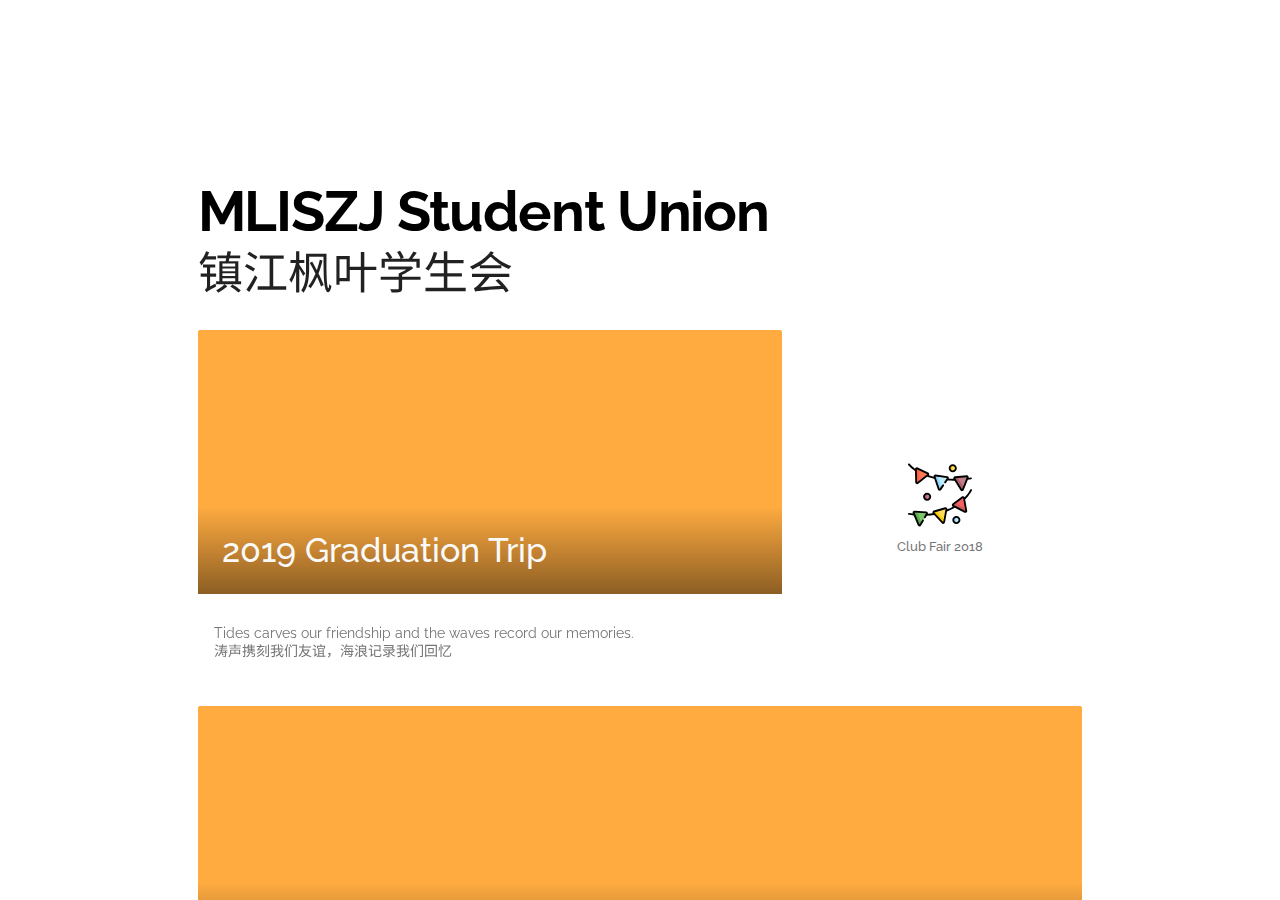
<file: index.html>
<!doctype html>
<!--
    Material Design Lite
    Copyright 2015 Google Inc. All rights reserved.

    Licensed under the Apache License, Version 2.0 (the "License");
    you may not use this file except in compliance with the License.
    You may obtain a copy of the License at

            https://www.apache.org/licenses/LICENSE-2.0

    Unless required by applicable law or agreed to in writing, software
    distributed under the License is distributed on an "AS IS" BASIS,
    WITHOUT WARRANTIES OR CONDITIONS OF ANY KIND, either express or implied.
    See the License for the specific language governing permissions and
    limitations under the License
-->
<html lang="en">
  <head>
    <meta charset="utf-8">
    <meta http-equiv="X-UA-Compatible" content="IE=edge">
    <meta name="description" content="Maple Leaf Zhenjiang Student Union">
    <meta name="viewport" content="width=device-width, initial-scale=1.0, minimum-scale=1.0">
    <title>Home | MLZJ Student Union</title>

    <!-- Add to homescreen for Chrome on Android -->
    <meta name="mobile-web-app-capable" content="yes">
    <link rel="icon" sizes="192x192" href="images/android-desktop.png">

    <!-- Add to homescreen for Safari on iOS -->
    <meta name="apple-mobile-web-app-capable" content="yes">
    <meta name="apple-mobile-web-app-status-bar-style" content="black">
    <meta name="apple-mobile-web-app-title" content="MLZJ Student Union">
    <link rel="apple-touch-icon-precomposed" href="images/ios-desktop.png">

    <!-- Tile icon for Win8 (144x144 + tile color) -->
    <meta name="msapplication-TileImage" content="images/touch/ms-touch-icon-144x144-precomposed.png">
    <meta name="msapplication-TileColor" content="#3372DF">
    <link rel="shortcut icon" href="images/favicon.png">
    <link href='https://fonts.loli.net/css?family=Roboto:regular,bold,italic,thin,light,bolditalic,black,medium&amp;lang=en'
          rel='stylesheet' type='text/css'>
    <link href="https://fonts.loli.net/icon?family=Material+Icons"
          rel="stylesheet">
    <link href="https://fonts.loli.net/css?family=Noto+Sans+SC|Raleway" rel="stylesheet">
    <link rel="stylesheet" href="material.grey-orange.min.css">
    <link rel="stylesheet" href="styles.css">
    <style>
      #view-source {
        position: fixed;
        display: block;
        right: 0;
        bottom: 0;
        margin-right: 40px;
        margin-bottom: 40px;
        z-index: 900;
      }
    </style>
  </head>
  <body>

    <!-- Always shows a header, even in smaller screens. -->
    <div class="mdl-layout mdl-js-layout mdl-layout--fixed-header">
      <main class="mdl-layout__content">
        <div class="page-content">
          <div class="demo-blog mdl-layout mdl-js-layout has-drawer is-upgraded">
            <main class="mdl-layout__content">
              <div class="demo-blog__posts mdl-grid" style="padding-left:15px">
                <h1 style="margin-bottom: 0" class="raleway bold black">MLISZJ Student Union</h1>
              </div>
              <div class="demo-blog__posts mdl-grid" style="padding-left:15px">
                <h2 style="margin-top: 0" class="raleway">镇江枫叶学生会</h2>
              </div>
              <div class="demo-blog__posts mdl-grid">

                <!--<div class="mdl-card coffee-pic mdl-cell mdl-cell&#45;&#45;8-col">-->
                <!--<div class="mdl-card__media mdl-color-text&#45;&#45;grey-50" style="cursor: default">-->
                <!--<h3>Welcome! <br> Student Union is working for you.</h3>-->
                <!--</div>-->
                <!--</div>-->


                <div class="mdl-card trip-pic mdl-cell mdl-cell--8-col">
                  <div class="mdl-card__media mdl-color-text--grey-50">
                    <div class="gradient">
                      <h3 class="raleway"><a href="/trip">2019 Graduation Trip</a></h3>
                    </div>
                  </div>
                  <div class="mdl-color-text--grey-600 mdl-card__supporting-text"
                       style="margin-top: 1rem; margin-bottom: 1rem">
                    Tides carves our friendship and the waves record our memories.
                    <br>
                    涛声携刻我们友谊，海浪记录我们回忆
                  </div>
                </div>

                <!--
                <div class="mdl-card coffee-pic mdl-cell mdl-cell--8-col">
                  <div class="mdl-card__media mdl-color-text--grey-50">
                    <div class="gradient">
                      <h3 class="raleway"><a href="apply/">Apply For Executives <br> 领导层竞选申请</a></h3>
                    </div>
                  </div>
                </div>
                -->


                <div class="mdl-card something-else mdl-cell mdl-cell--8-col mdl-cell--4-col-desktop">
                  <div class="mdl-card__media mdl-color--white mdl-color-text--grey-600">
                    <a href="https://clubs.mlzjsu.com">
                    </a>
                    <img src="images/garlands.svg">
                    Club Fair 2018
                  </div>
                </div>

                <div class="mdl-card gift mdl-cell mdl-cell--12-col">
                  <div class="mdl-card__media mdl-color-text--grey-50">
                    <div class="gradient">
                      <h3 class="raleway"><a href="gift.html">Anonymous New Year Gift</a></h3>
                    </div>
                  </div>
                  <div class="mdl-color-text--grey-600 mdl-card__supporting-text"
                       style="margin-top: 1rem; margin-bottom: 1rem">
                    Gift someone special with something special.
                    <br>
                    特殊的礼物给特殊的人。
                  </div>
                </div>

                <div class="mdl-card on-the-road-again mdl-cell mdl-cell--12-col">
                  <div class="mdl-card__media mdl-color-text--grey-50">
                    <div class="gradient">
                      <h3 class="raleway"><a href="ticket.html">2018 Halloween Tickets Guide</a></h3>
                    </div>
                  </div>
                  <div class="mdl-color-text--grey-600 mdl-card__supporting-text"
                       style="margin-top: 1rem; margin-bottom: 1rem">
                    Instructions on how to obtain your electronic ticket for 2018 Halloween Party.
                    <br>
                    2018 万圣节舞会门票指南
                  </div>
                </div>

                <div class="mdl-card constitution mdl-cell mdl-cell--12-col">
                  <div class="mdl-card__media mdl-color-text--grey-50">
                    <div class="gradient">
                      <h3 class="raleway"><a href="MLISZJ_SU_Constitution.pdf">Constitution</a></h3>
                    </div>
                  </div>
                  <div class="mdl-color-text--grey-600 mdl-card__supporting-text"
                       style="margin-top: 1rem; margin-bottom: 1rem">
                    The Constitution and By-Laws of Maple Leaf International School Zhenjiang Student Union
                    <br>
                    镇江枫叶学生会宪章
                  </div>
                </div>

                <nav class="demo-nav mdl-cell mdl-cell--12-col">
                  <div class="section-spacer"></div>
                  <a href="ticket.html" class="demo-nav__button" title="show more">
                    View
                    <button class="mdl-button mdl-js-button mdl-js-ripple-effect mdl-button--icon">
                      <i class="material-icons" role="presentation">arrow_forward</i>
                    </button>
                  </a>
                </nav>
              </div>
              <footer class="mdl-mini-footer">
                <div class="mdl-mini-footer--left-section">
                  <span class="raleway">Copyright © 2019 MLIS-ZJ Student Union</span>
                </div>
              </footer>
            </main>
            <div class="mdl-layout__obfuscator"></div>
          </div>
        </div>
      </main>
    </div>

    <script src="material.min.js"></script>
  </body>
  <script>
  Array.prototype.forEach.call(document.querySelectorAll('.mdl-card__media'), function (el) {
    var link = el.querySelector('a');
    if (!link) {
      return;
    }
    var target = link.getAttribute('href');
    if (!target) {
      return;
    }
    el.addEventListener('click', function () {
      location.href = target;
    });
  });
  </script>
  <!-- Global site tag (gtag.js) - Google Analytics -->
  <script async src="https://www.googletagmanager.com/gtag/js?id=UA-101976839-5"></script>
  <script>
  window.dataLayer = window.dataLayer || [];

  function gtag () {
    dataLayer.push(arguments);
  }

  gtag('js', new Date());

  gtag('config', 'UA-101976839-5');
  </script>

</html>
</file>
<file: styles.css>
body::before {
  background-size: cover;
  background-attachment: fixed;
  content: '';
  will-change: transform;
  z-index: -1;
  left: 0;
  right: 0;
  bottom: 0;
  top: 0;
  position: fixed;
}

@media (max-width: 512px)  and (-webkit-min-device-pixel-ratio: 1.5),
(max-width: 512px)  and (min-resolution: 1.5dppx),
(max-width: 1024px) and (-webkit-max-device-pixel-ratio: 1.5),
(max-width: 1024px) and (max-resolution: 1.5dppx) {
  body::before {
    background-image: url('https://i.loli.net/2018/10/23/5bcf02853e238.jpg');
  }
}

@media (min-width: 513px)  and (max-width: 1024px) and (-webkit-min-device-pixel-ratio: 1.5),
(min-width: 513px)  and (max-width: 1024px) and (min-resolution: 1.5dppx),
(min-width: 1025px) and (max-width: 2048px) and (-webkit-max-device-pixel-ratio: 1.5),
(min-width: 1025px) and (max-width: 2048px) and (max-resolution: 1.5dppx) {
  body::before {
    background-image: url('https://i.loli.net/2018/10/23/5bcf02894824f.jpg');
  }
}

@media (min-width: 1025px) and (-webkit-min-device-pixel-ratio: 1.5),
(min-width: 1025px) and (min-resolution: 1.5dppx),
(min-width: 2049px) and (-webkit-max-device-pixel-ratio: 1.5),
(min-width: 2049px) and (max-resolution: 1.5dppx) {
  body::before {
    background-image: url('https://i.loli.net/2018/10/23/5bcf0289ef500.jpg');
  }
}
.gradient {
  width: 100%;
  background: linear-gradient(to bottom, rgba(0, 0, 0, 0) 0%, rgba(0, 0, 0, 0.45) 100%);
  padding: 24px;
}

.black {
  color: #000000;
}

.bold {
  font-weight: bold;
}

.raleway {
  font-family: 'Raleway', 'Noto Sans SC', 'Helvetica', sans-serif;
}

body .demo-blog {
  font-family: 'Raleway', 'Noto Sans SC', 'Helvetica', sans-serif;
  /*font-family: 'Roboto', 'Helvetica', sans-serif;*/
}

.demo-card-square.mdl-card {
  width: 100%;
  height: 330px;
}

@media (max-width: 839px) and (min-width: 480px) {
  .oven {
    width: calc(100% - 16px);
  }
}

.demo-card-square > .mdl-card__title {
  color: #fff;
}

.ethan {
  color: #ffab40 !important;
}

.demo-blog .demo-blog__posts {
  max-width: 900px;
  padding: 0;
  display: -webkit-flex;
  display: -ms-flexbox;
  display: flex;
  width: 100%;
  margin: 0 auto;
  -webkit-flex-shrink: 0;
  -ms-flex-negative: 0;
  flex-shrink: 0;
}

.demo-blog.mdl-layout .mdl-layout__content {
  padding-top: 150px;
  position: relative;
  -webkit-overflow-scrolling: touch;
}

.demo-blog .mdl-card {
  display: -webkit-flex;
  display: -ms-flexbox;
  display: flex;
  -webkit-flex-direction: column;
  -ms-flex-direction: column;
  flex-direction: column;
  -webkit-align-items: stretch;
  -ms-flex-align: stretch;
  align-items: stretch;
  min-height: 360px;
}

.demo-blog .mdl-card__title {
  padding: 16px;
  -webkit-flex-grow: 1;
  -ms-flex-positive: 1;
  flex-grow: 1;
}

.demo-blog .mdl-card__media {
  box-sizing: border-box;
  background-size: cover;
  padding: 0;
  display: -webkit-flex;
  display: -ms-flexbox;
  display: flex;
  -webkit-flex-grow: 1;
  -ms-flex-positive: 1;
  flex-grow: 1;
  -webkit-flex-direction: row;
  -ms-flex-direction: row;
  flex-direction: row;
  -webkit-align-items: flex-end;
  -ms-flex-align: end;
  align-items: flex-end;
  cursor: pointer;
}

.demo-blog .mdl-card__media a,
.demo-blog .mdl-card__title a {
  color: inherit;
}

.demo-blog .mdl-card__supporting-text {
  /*width: 100%;*/
  padding: 16px;
  /*min-height: 64px;*/
  display: -webkit-flex;
  display: -ms-flexbox;
  display: flex;
}

.demo-blog .mdl-card__supporting-text strong {
  font-weight: 400;
}

.demo-blog .mdl-card__media ~ .mdl-card__supporting-text {
  /*min-height: 64px;*/
}

.demo-blog .mdl-card__supporting-text:not(:last-child) {
  box-sizing: border-box;
  min-height: 76px;
}

.demo-blog:not(.demo-blog--blogpost) .mdl-card__supporting-text ~ .mdl-card__supporting-text {
  border-top: 1px solid rgba(0, 0, 0, 0.1);
}

.demo-blog .mdl-card__actions:first-child {
  margin-left: 0;
}

.demo-blog .meta {
  box-sizing: border-box;
  padding: 16px;
  display: -webkit-flex;
  display: -ms-flexbox;
  display: flex;
  -webkit-flex-direction: row;
  -ms-flex-direction: row;
  flex-direction: row;
  -webkit-align-items: center;
  -ms-flex-align: center;
  align-items: center;
  -webkit-justify-content: flex-start;
  -ms-flex-pack: start;
  justify-content: flex-start;
  height: auto;
}

.demo-blog .meta > .meta__favorites {
  -webkit-flex-direction: row;
  -ms-flex-direction: row;
  flex-direction: row;
  margin: 0 8px;
  font-size: 13px;
  font-weight: 500;
}

.demo-blog .meta > .meta__favorites .material-icons {
  font-size: 2em;
  cursor: pointer;
  margin-left: 12px;
}

.demo-blog .mdl-card .meta.meta--fill {
  -webkit-justify-content: space-between;
  -ms-flex-pack: justify;
  justify-content: space-between;
}

.demo-blog .meta > *:first-child {
  margin-right: 16px;
}

.demo-blog .meta > * {
  display: -webkit-flex;
  display: -ms-flexbox;
  display: flex;
  -webkit-flex-direction: column;
  -ms-flex-direction: column;
  flex-direction: column;
}

.demo-blog.is-small-screen .demo-blog__posts > .mdl-card.coffee-pic {
  -webkit-order: 0;
  -ms-flex-order: 0;
  order: 0;
}

.demo-blog.is-small-screen .demo-blog__posts > .a > .mdl-card.something-else {
  -webkit-order: -1;
  -ms-flex-order: -1;
  order: -1;
}

.demo-blog .coffee-pic .mdl-card__media {
  background-image: url('https://mlzjsu.com/app_form_header.jpg');
}
.demo-blog .trip-pic .mdl-card__media {
  background-image: url('https://mlzjsu.com/trip_form_header.jpg');
}

.demo-blog .something-else .mdl-card__media {
  display: -webkit-flex;
  display: -ms-flexbox;
  display: flex;
  -webkit-flex-direction: column;
  -ms-flex-direction: column;
  flex-direction: column;
  -webkit-justify-content: center;
  -ms-flex-pack: center;
  justify-content: center;
  -webkit-align-items: center;
  -ms-flex-align: center;
  align-items: center;
}

.demo-blog .something-else > button {
  position: absolute;
  top: 0;
  right: 28px;
  -webkit-transform: translate(0px, -28px);
  transform: translate(0px, -28px);
}

.bottom_aligner {
  display: inline-block;
  height: 100%;
  vertical-align: bottom;
}

.demo-blog .something-else .mdl-card__media {
  font-size: 13px;
  font-weight: 500;
  border-top-left-radius: 2px;
  border-top-right-radius: 2px;
}

.demo-blog .something-else .mdl-card__media img {
  width: 64px;
  height: 64px;
  margin-bottom: 10px;
}

.demo-blog .something-else .mdl-card__supporting-text {
  background-color: #F5F5F5;
  border-bottom-left-radius: 2px;
  border-bottom-right-radius: 2px;
}

.demo-blog .on-the-road-again .mdl-card__media {
  background-image: url('https://i.loli.net/2018/10/23/5bcf02cee9a48.jpg');
}

.demo-blog .constitution .mdl-card__media {
  background-image: url('https://i.loli.net/2019/03/22/5c947faec5915.png');
}

.demo-blog .gift .mdl-card__media {
  background-image: url('https://i.loli.net/2018/12/18/5c182c850fb59.jpg');
}

.demo-blog .shopping .mdl-card__media {
  background-image: url('images/shopping.jpg');
}

.demo-blog .demo-blog__posts > .demo-nav {
  margin: 12px 15px;
  display: -webkit-flex;
  display: -ms-flexbox;
  display: flex;
  -webkit-flex-direction: row;
  -ms-flex-direction: row;
  flex-direction: row;
  -webkit-justify-content: space-between;
  -ms-flex-pack: justify;
  justify-content: space-between;
  -webkit-align-items: center;
  -ms-flex-align: center;
  align-items: center;
  color: white;
  font-weight: 500;
}

.demo-blog .demo-blog__posts > .demo-nav > .demo-nav__button {
  color: white;
  text-decoration: none;
}

.demo-blog .demo-blog__posts > .demo-nav .mdl-button {
  color: rgba(0, 0, 0, 0.54);
  background-color: white;
}

.demo-blog .demo-blog__posts > .demo-nav > .demo-nav__button:first-child .mdl-button {
  margin-right: 16px;
}

.demo-blog .demo-blog__posts > .demo-nav > .demo-nav__button:last-child .mdl-button {
  margin-left: 16px;
}

.demo-blog .mdl-card > a {
  color: inherit;
  text-decoration: none;
  font-weight: inherit;
}

.demo-blog .mdl-card h3 {
  margin: 0;
}

.demo-blog .mdl-card h3 a {
  text-decoration: none;
}

.demo-blog .mdl-card h3.quote:before, .demo-blog .mdl-card h3.quote:after {
  display: block;
  font-size: 3em;
  margin-top: 0.5em;
}

.demo-blog .mdl-card h3.quote:before {
  content: '“';
}

.demo-blog .mdl-card h3.quote:after {
  content: '”';
}

.demo-blog--blogpost .custom-header {
  background-color: transparent;
}

.demo-blog--blogpost .demo-blog__posts > .mdl-card .mdl-card__media {
  background-image: url('https://i.loli.net/2018/12/18/5c182c850fb59.jpg');
  height: 280px;
}

.demo-blog--blogpost .comments {
  background-color: #EEE;
}

.demo-blog--blogpost .meta > * {
  -webkit-align-items: center;
  -ms-flex-align: center;
  align-items: center;
}

.demo-blog--blogpost .meta + .mdl-card__supporting-text {
  border: 0;
  display: -webkit-flex;
  display: -ms-flexbox;
  display: flex;
  -webkit-flex-direction: column;
  -ms-flex-direction: column;
  flex-direction: column;
}

.demo-blog--blogpost .meta + .mdl-card__supporting-text p {
  max-width: 512px;
  margin: 16px auto;
  font-size: 16px;
  line-height: 28px;
}

.demo-blog--blogpost .comments {
  display: -webkit-flex;
  display: -ms-flexbox;
  display: flex;
  -webkit-flex-direction: column;
  -ms-flex-direction: column;
  flex-direction: column;
  -webkit-justify-content: flex-start;
  -ms-flex-pack: start;
  justify-content: flex-start;
  -webkit-align-items: stretch;
  -ms-flex-align: stretch;
  align-items: stretch;
  padding: 32px;
  box-sizing: border-box;
}

.demo-blog--blogpost .comments > form {
  display: -webkit-flex;
  display: -ms-flexbox;
  display: flex;
  -webkit-flex-direction: row;
  -ms-flex-direction: row;
  flex-direction: row;
  margin-bottom: 16px;
}

.demo-blog--blogpost .comments > form .mdl-textfield {
  -webkit-flex-grow: 1;
  -ms-flex-positive: 1;
  flex-grow: 1;
  margin-right: 16px;
  color: rgb(97, 97, 97);
}

/* Workaround for Firefox.
 * User agent stylesheet kept overwriting the font in FF only.
 */
.demo-blog--blogpost .comments > form .mdl-textfield .mdl-textfield__input {
  font-family: 'Roboto', 'Helvetica', sans-serif;
}

.demo-blog--blogpost .comments > form .mdl-textfield input,
.demo-blog--blogpost .comments > form .mdl-textfield textarea {
  resize: none;
}

.demo-blog--blogpost .comments > form button {
  margin-top: 20px;
  background-color: rgba(0, 0, 0, 0.24);
  color: white;
}

.demo-blog--blogpost .comments .comment {
  display: -webkit-flex;
  display: -ms-flexbox;
  display: flex;
  -webkit-flex-direction: column;
  -ms-flex-direction: column;
  flex-direction: column;
  -webkit-align-items: stretch;
  -ms-flex-align: stretch;
  align-items: stretch;
}

.demo-blog--blogpost .comments .comment > .comment__header {
  display: -webkit-flex;
  display: -ms-flexbox;
  display: flex;
  -webkit-flex-direction: row;
  -ms-flex-direction: row;
  flex-direction: row;
  -webkit-align-items: center;
  -ms-flex-align: center;
  align-items: center;
  margin-bottom: 16px;
}

.demo-blog--blogpost .comments .comment > .comment__header > .comment__avatar {
  width: 48px;
  height: 48px;
  border-radius: 24px;
  margin-right: 16px;
}

.demo-blog--blogpost .comments .comment > .comment__header > .comment__author {
  -webkit-flex-grow: 1;
  -ms-flex-positive: 1;
  flex-grow: 1;
  display: -webkit-flex;
  display: -ms-flexbox;
  display: flex;
  -webkit-flex-direction: column;
  -ms-flex-direction: column;
  flex-direction: column;
}

.demo-blog--blogpost .comments .comment > .comment__text {
  line-height: 1.5em;
}

.demo-blog--blogpost .comments .comment > .comment__actions {
  display: -webkit-flex;
  display: -ms-flexbox;
  display: flex;
  -webkit-flex-direction: row;
  -ms-flex-direction: row;
  flex-direction: row;
  -webkit-justify-content: flex-start;
  -ms-flex-pack: start;
  justify-content: flex-start;
  -webkit-align-items: center;
  -ms-flex-align: center;
  align-items: center;
  font-size: 0.8em;
  margin-top: 16px;
}

.demo-blog--blogpost .comments .comment > .comment__actions button {
  margin-right: 16px;
  color: rgba(0, 0, 0, 0.24);
}

.demo-blog--blogpost .comments .comment > .comment__answers {
  padding-top: 32px;
  padding-left: 48px;
}

.demo-blog--blogpost .demo-back {
  position: absolute;
  top: 16px;
  left: 16px;
  color: white;
  z-index: 9999;
}

.demo-blog .section-spacer {
  -webkit-flex-grow: 1;
  -ms-flex-positive: 1;
  flex-grow: 1;
}

.demo-blog .something-else {
  overflow: visible;
  z-index: 10;
}

.demo-blog .amazing .mdl-card__title {
  background-color: #263238;
}

.demo-blog .minilogo {
  width: 44px;
  height: 44px;
  background-image: url('images/avatar.png');
  background-position: center;
  background-repeat: no-repeat;
  background-size: 100%;
  border-radius: 22px;
  background-color: #F5F5F5;
}

/* Fixes for IE 10 */
.mdl-grid {
  display: -webkit-flex !important;
  display: -ms-flexbox !important;
  display: flex !important;
}

.social-btn {
  background-position: center;
  background-size: contain;
  background-repeat: no-repeat;
  background-color: transparent;
  margin: 0 16px;
  width: 24px;
  height: 24px;
  cursor: pointer;
  opacity: 0.46;
  border-radius: 2px;
}

.social-btn__twitter {
  background-image: url('https://www.gstatic.com/images/icons/material/system/2x/post_twitter_black_24dp.png');
}

.social-btn__blogger {
  background-image: url('https://www.gstatic.com/images/icons/material/system/2x/post_facebook_black_24dp.png');
}

.social-btn__github {
  background-image: url('images/github.png');
}

.social-btn__share {
  color: rgba(0, 0, 0, 0.54);
  background: transparent;
}

.demo-blog .mdl-mini-footer {
  margin-top: 80px;
  height: 120px;
  padding: 40px;
  -webkit-align-items: center;
  -ms-flex-align: center;
  align-items: center;
  background-color: white;
  box-sizing: border-box;
}
.para-wrapper {
  margin-top: 2rem;
  margin-bottom: 2rem;
}
.date-card.mdl-card {
  width: 100%;
  height: 280px;
  background: #3E4EB8;
  min-height: 0;
}
.demo-card-event.mdl-card {
  width: 100%;
  height: auto;
  background: #3E4EB8;
  padding: 2rem 2rem;
  min-height: 0;
}
.demo-card-event > .mdl-card__actions {
  border-color: rgba(255, 255, 255, 0.2);
}
.demo-card-event > .mdl-card__title {
  align-items: flex-start;
}
.demo-card-event > .mdl-card__title > h4 {
  margin-top: 0;
}
.demo-card-event > .mdl-card__actions {
  display: flex;
  box-sizing:border-box;
  align-items: center;
}
.demo-card-event > .mdl-card__actions > .material-icons {
  padding-right: 10px;
}
.demo-card-event > .mdl-card__title,
.demo-card-event > .mdl-card__actions,
.demo-card-event > .mdl-card__actions > .mdl-button {
  color: #fff;
}
</file>
<file: material.grey-orange.min.css>
/**
 * material-design-lite - Material Design Components in CSS, JS and HTML
 * @version v1.3.0
 * @license Apache-2.0
 * @copyright 2015 Google, Inc.
 * @link https://github.com/google/material-design-lite
 */
@charset "UTF-8";html{color:rgba(0,0,0,.87)}::-moz-selection{background:#b3d4fc;text-shadow:none}::selection{background:#b3d4fc;text-shadow:none}hr{display:block;height:1px;border:0;border-top:1px solid #ccc;margin:1em 0;padding:0}audio,canvas,iframe,img,svg,video{vertical-align:middle}fieldset{border:0;margin:0;padding:0}textarea{resize:vertical}.browserupgrade{margin:.2em 0;background:#ccc;color:#000;padding:.2em 0}.hidden{display:none!important}.visuallyhidden{border:0;clip:rect(0 0 0 0);height:1px;margin:-1px;overflow:hidden;padding:0;position:absolute;width:1px}.visuallyhidden.focusable:active,.visuallyhidden.focusable:focus{clip:auto;height:auto;margin:0;overflow:visible;position:static;width:auto}.invisible{visibility:hidden}.clearfix:before,.clearfix:after{content:" ";display:table}.clearfix:after{clear:both}@media print{*,*:before,*:after,*:first-letter{background:transparent!important;color:#000!important;box-shadow:none!important}a,a:visited{text-decoration:underline}a[href]:after{content:" (" attr(href)")"}abbr[title]:after{content:" (" attr(title)")"}a[href^="#"]:after,a[href^="javascript:"]:after{content:""}pre,blockquote{border:1px solid #999;page-break-inside:avoid}thead{display:table-header-group}tr,img{page-break-inside:avoid}img{max-width:100%!important}p,h2,h3{orphans:3;widows:3}h2,h3{page-break-after:avoid}}a,.mdl-accordion,.mdl-button,.mdl-card,.mdl-checkbox,.mdl-dropdown-menu,.mdl-icon-toggle,.mdl-item,.mdl-radio,.mdl-slider,.mdl-switch,.mdl-tabs__tab{-webkit-tap-highlight-color:transparent;-webkit-tap-highlight-color:rgba(255,255,255,0)}html{width:100%;height:100%;-ms-touch-action:manipulation;touch-action:manipulation}body{width:100%;min-height:100%}main{display:block}*[hidden]{display:none!important}html,body{font-family:"Helvetica","Arial",sans-serif;font-size:14px;font-weight:400;line-height:20px}h1,h2,h3,h4,h5,h6,p{padding:0}h1 small,h2 small,h3 small,h4 small,h5 small,h6 small{font-family:"Roboto","Helvetica","Arial",sans-serif;font-weight:400;line-height:1.35;letter-spacing:-.02em;opacity:.54;font-size:.6em}h1{font-size:56px;line-height:1.35;letter-spacing:-.02em;margin:24px 0}h1,h2{font-family:"Roboto","Helvetica","Arial",sans-serif;font-weight:400}h2{font-size:45px;line-height:48px}h2,h3{margin:24px 0}h3{font-size:34px;line-height:40px}h3,h4{font-family:"Roboto","Helvetica","Arial",sans-serif;font-weight:400}h4{font-size:24px;line-height:32px;-moz-osx-font-smoothing:grayscale;margin:24px 0 16px}h5{font-size:20px;font-weight:500;line-height:1;letter-spacing:.02em}h5,h6{font-family:"Roboto","Helvetica","Arial",sans-serif;margin:24px 0 16px}h6{font-size:16px;letter-spacing:.04em}h6,p{font-weight:400;line-height:24px}p{font-size:14px;letter-spacing:0;margin:0 0 16px}a{color:rgb(255,171,64);font-weight:500}blockquote{font-family:"Roboto","Helvetica","Arial",sans-serif;position:relative;font-size:24px;font-weight:300;font-style:italic;line-height:1.35;letter-spacing:.08em}blockquote:before{position:absolute;left:-.5em;content:'“'}blockquote:after{content:'”';margin-left:-.05em}mark{background-color:#f4ff81}dt{font-weight:700}address{font-size:12px;line-height:1;font-style:normal}address,ul,ol{font-weight:400;letter-spacing:0}ul,ol{font-size:14px;line-height:24px}.mdl-typography--display-4,.mdl-typography--display-4-color-contrast{font-family:"Roboto","Helvetica","Arial",sans-serif;font-size:112px;font-weight:300;line-height:1;letter-spacing:-.04em}.mdl-typography--display-4-color-contrast{opacity:.54}.mdl-typography--display-3,.mdl-typography--display-3-color-contrast{font-family:"Roboto","Helvetica","Arial",sans-serif;font-size:56px;font-weight:400;line-height:1.35;letter-spacing:-.02em}.mdl-typography--display-3-color-contrast{opacity:.54}.mdl-typography--display-2,.mdl-typography--display-2-color-contrast{font-family:"Roboto","Helvetica","Arial",sans-serif;font-size:45px;font-weight:400;line-height:48px}.mdl-typography--display-2-color-contrast{opacity:.54}.mdl-typography--display-1,.mdl-typography--display-1-color-contrast{font-family:"Roboto","Helvetica","Arial",sans-serif;font-size:34px;font-weight:400;line-height:40px}.mdl-typography--display-1-color-contrast{opacity:.54}.mdl-typography--headline,.mdl-typography--headline-color-contrast{font-family:"Roboto","Helvetica","Arial",sans-serif;font-size:24px;font-weight:400;line-height:32px;-moz-osx-font-smoothing:grayscale}.mdl-typography--headline-color-contrast{opacity:.87}.mdl-typography--title,.mdl-typography--title-color-contrast{font-family:"Roboto","Helvetica","Arial",sans-serif;font-size:20px;font-weight:500;line-height:1;letter-spacing:.02em}.mdl-typography--title-color-contrast{opacity:.87}.mdl-typography--subhead,.mdl-typography--subhead-color-contrast{font-family:"Roboto","Helvetica","Arial",sans-serif;font-size:16px;font-weight:400;line-height:24px;letter-spacing:.04em}.mdl-typography--subhead-color-contrast{opacity:.87}.mdl-typography--body-2,.mdl-typography--body-2-color-contrast{font-size:14px;font-weight:700;line-height:24px;letter-spacing:0}.mdl-typography--body-2-color-contrast{opacity:.87}.mdl-typography--body-1,.mdl-typography--body-1-color-contrast{font-size:14px;font-weight:400;line-height:24px;letter-spacing:0}.mdl-typography--body-1-color-contrast{opacity:.87}.mdl-typography--body-2-force-preferred-font,.mdl-typography--body-2-force-preferred-font-color-contrast{font-family:"Roboto","Helvetica","Arial",sans-serif;font-size:14px;font-weight:500;line-height:24px;letter-spacing:0}.mdl-typography--body-2-force-preferred-font-color-contrast{opacity:.87}.mdl-typography--body-1-force-preferred-font,.mdl-typography--body-1-force-preferred-font-color-contrast{font-family:"Roboto","Helvetica","Arial",sans-serif;font-size:14px;font-weight:400;line-height:24px;letter-spacing:0}.mdl-typography--body-1-force-preferred-font-color-contrast{opacity:.87}.mdl-typography--caption,.mdl-typography--caption-force-preferred-font{font-size:12px;font-weight:400;line-height:1;letter-spacing:0}.mdl-typography--caption-force-preferred-font{font-family:"Roboto","Helvetica","Arial",sans-serif}.mdl-typography--caption-color-contrast,.mdl-typography--caption-force-preferred-font-color-contrast{font-size:12px;font-weight:400;line-height:1;letter-spacing:0;opacity:.54}.mdl-typography--caption-force-preferred-font-color-contrast,.mdl-typography--menu{font-family:"Roboto","Helvetica","Arial",sans-serif}.mdl-typography--menu{font-size:14px;font-weight:500;line-height:1;letter-spacing:0}.mdl-typography--menu-color-contrast{opacity:.87}.mdl-typography--menu-color-contrast,.mdl-typography--button,.mdl-typography--button-color-contrast{font-family:"Roboto","Helvetica","Arial",sans-serif;font-size:14px;font-weight:500;line-height:1;letter-spacing:0}.mdl-typography--button,.mdl-typography--button-color-contrast{text-transform:uppercase}.mdl-typography--button-color-contrast{opacity:.87}.mdl-typography--text-left{text-align:left}.mdl-typography--text-right{text-align:right}.mdl-typography--text-center{text-align:center}.mdl-typography--text-justify{text-align:justify}.mdl-typography--text-nowrap{white-space:nowrap}.mdl-typography--text-lowercase{text-transform:lowercase}.mdl-typography--text-uppercase{text-transform:uppercase}.mdl-typography--text-capitalize{text-transform:capitalize}.mdl-typography--font-thin{font-weight:200!important}.mdl-typography--font-light{font-weight:300!important}.mdl-typography--font-regular{font-weight:400!important}.mdl-typography--font-medium{font-weight:500!important}.mdl-typography--font-bold{font-weight:700!important}.mdl-typography--font-black{font-weight:900!important}.material-icons{font-family:'Material Icons';font-weight:400;font-style:normal;font-size:24px;line-height:1;letter-spacing:normal;text-transform:none;display:inline-block;word-wrap:normal;-moz-font-feature-settings:'liga';font-feature-settings:'liga';-webkit-font-feature-settings:'liga';-webkit-font-smoothing:antialiased}.mdl-color-text--red{color:#f44336 !important}.mdl-color--red{background-color:#f44336 !important}.mdl-color-text--red-50{color:#ffebee !important}.mdl-color--red-50{background-color:#ffebee !important}.mdl-color-text--red-100{color:#ffcdd2 !important}.mdl-color--red-100{background-color:#ffcdd2 !important}.mdl-color-text--red-200{color:#ef9a9a !important}.mdl-color--red-200{background-color:#ef9a9a !important}.mdl-color-text--red-300{color:#e57373 !important}.mdl-color--red-300{background-color:#e57373 !important}.mdl-color-text--red-400{color:#ef5350 !important}.mdl-color--red-400{background-color:#ef5350 !important}.mdl-color-text--red-500{color:#f44336 !important}.mdl-color--red-500{background-color:#f44336 !important}.mdl-color-text--red-600{color:#e53935 !important}.mdl-color--red-600{background-color:#e53935 !important}.mdl-color-text--red-700{color:#d32f2f !important}.mdl-color--red-700{background-color:#d32f2f !important}.mdl-color-text--red-800{color:#c62828 !important}.mdl-color--red-800{background-color:#c62828 !important}.mdl-color-text--red-900{color:#b71c1c !important}.mdl-color--red-900{background-color:#b71c1c !important}.mdl-color-text--red-A100{color:#ff8a80 !important}.mdl-color--red-A100{background-color:#ff8a80 !important}.mdl-color-text--red-A200{color:#ff5252 !important}.mdl-color--red-A200{background-color:#ff5252 !important}.mdl-color-text--red-A400{color:#ff1744 !important}.mdl-color--red-A400{background-color:#ff1744 !important}.mdl-color-text--red-A700{color:#d50000 !important}.mdl-color--red-A700{background-color:#d50000 !important}.mdl-color-text--pink{color:#e91e63 !important}.mdl-color--pink{background-color:#e91e63 !important}.mdl-color-text--pink-50{color:#fce4ec !important}.mdl-color--pink-50{background-color:#fce4ec !important}.mdl-color-text--pink-100{color:#f8bbd0 !important}.mdl-color--pink-100{background-color:#f8bbd0 !important}.mdl-color-text--pink-200{color:#f48fb1 !important}.mdl-color--pink-200{background-color:#f48fb1 !important}.mdl-color-text--pink-300{color:#f06292 !important}.mdl-color--pink-300{background-color:#f06292 !important}.mdl-color-text--pink-400{color:#ec407a !important}.mdl-color--pink-400{background-color:#ec407a !important}.mdl-color-text--pink-500{color:#e91e63 !important}.mdl-color--pink-500{background-color:#e91e63 !important}.mdl-color-text--pink-600{color:#d81b60 !important}.mdl-color--pink-600{background-color:#d81b60 !important}.mdl-color-text--pink-700{color:#c2185b !important}.mdl-color--pink-700{background-color:#c2185b !important}.mdl-color-text--pink-800{color:#ad1457 !important}.mdl-color--pink-800{background-color:#ad1457 !important}.mdl-color-text--pink-900{color:#880e4f !important}.mdl-color--pink-900{background-color:#880e4f !important}.mdl-color-text--pink-A100{color:#ff80ab !important}.mdl-color--pink-A100{background-color:#ff80ab !important}.mdl-color-text--pink-A200{color:#ff4081 !important}.mdl-color--pink-A200{background-color:#ff4081 !important}.mdl-color-text--pink-A400{color:#f50057 !important}.mdl-color--pink-A400{background-color:#f50057 !important}.mdl-color-text--pink-A700{color:#c51162 !important}.mdl-color--pink-A700{background-color:#c51162 !important}.mdl-color-text--purple{color:#9c27b0 !important}.mdl-color--purple{background-color:#9c27b0 !important}.mdl-color-text--purple-50{color:#f3e5f5 !important}.mdl-color--purple-50{background-color:#f3e5f5 !important}.mdl-color-text--purple-100{color:#e1bee7 !important}.mdl-color--purple-100{background-color:#e1bee7 !important}.mdl-color-text--purple-200{color:#ce93d8 !important}.mdl-color--purple-200{background-color:#ce93d8 !important}.mdl-color-text--purple-300{color:#ba68c8 !important}.mdl-color--purple-300{background-color:#ba68c8 !important}.mdl-color-text--purple-400{color:#ab47bc !important}.mdl-color--purple-400{background-color:#ab47bc !important}.mdl-color-text--purple-500{color:#9c27b0 !important}.mdl-color--purple-500{background-color:#9c27b0 !important}.mdl-color-text--purple-600{color:#8e24aa !important}.mdl-color--purple-600{background-color:#8e24aa !important}.mdl-color-text--purple-700{color:#7b1fa2 !important}.mdl-color--purple-700{background-color:#7b1fa2 !important}.mdl-color-text--purple-800{color:#6a1b9a !important}.mdl-color--purple-800{background-color:#6a1b9a !important}.mdl-color-text--purple-900{color:#4a148c !important}.mdl-color--purple-900{background-color:#4a148c !important}.mdl-color-text--purple-A100{color:#ea80fc !important}.mdl-color--purple-A100{background-color:#ea80fc !important}.mdl-color-text--purple-A200{color:#e040fb !important}.mdl-color--purple-A200{background-color:#e040fb !important}.mdl-color-text--purple-A400{color:#d500f9 !important}.mdl-color--purple-A400{background-color:#d500f9 !important}.mdl-color-text--purple-A700{color:#a0f !important}.mdl-color--purple-A700{background-color:#a0f !important}.mdl-color-text--deep-purple{color:#673ab7 !important}.mdl-color--deep-purple{background-color:#673ab7 !important}.mdl-color-text--deep-purple-50{color:#ede7f6 !important}.mdl-color--deep-purple-50{background-color:#ede7f6 !important}.mdl-color-text--deep-purple-100{color:#d1c4e9 !important}.mdl-color--deep-purple-100{background-color:#d1c4e9 !important}.mdl-color-text--deep-purple-200{color:#b39ddb !important}.mdl-color--deep-purple-200{background-color:#b39ddb !important}.mdl-color-text--deep-purple-300{color:#9575cd !important}.mdl-color--deep-purple-300{background-color:#9575cd !important}.mdl-color-text--deep-purple-400{color:#7e57c2 !important}.mdl-color--deep-purple-400{background-color:#7e57c2 !important}.mdl-color-text--deep-purple-500{color:#673ab7 !important}.mdl-color--deep-purple-500{background-color:#673ab7 !important}.mdl-color-text--deep-purple-600{color:#5e35b1 !important}.mdl-color--deep-purple-600{background-color:#5e35b1 !important}.mdl-color-text--deep-purple-700{color:#512da8 !important}.mdl-color--deep-purple-700{background-color:#512da8 !important}.mdl-color-text--deep-purple-800{color:#4527a0 !important}.mdl-color--deep-purple-800{background-color:#4527a0 !important}.mdl-color-text--deep-purple-900{color:#311b92 !important}.mdl-color--deep-purple-900{background-color:#311b92 !important}.mdl-color-text--deep-purple-A100{color:#b388ff !important}.mdl-color--deep-purple-A100{background-color:#b388ff !important}.mdl-color-text--deep-purple-A200{color:#7c4dff !important}.mdl-color--deep-purple-A200{background-color:#7c4dff !important}.mdl-color-text--deep-purple-A400{color:#651fff !important}.mdl-color--deep-purple-A400{background-color:#651fff !important}.mdl-color-text--deep-purple-A700{color:#6200ea !important}.mdl-color--deep-purple-A700{background-color:#6200ea !important}.mdl-color-text--indigo{color:#3f51b5 !important}.mdl-color--indigo{background-color:#3f51b5 !important}.mdl-color-text--indigo-50{color:#e8eaf6 !important}.mdl-color--indigo-50{background-color:#e8eaf6 !important}.mdl-color-text--indigo-100{color:#c5cae9 !important}.mdl-color--indigo-100{background-color:#c5cae9 !important}.mdl-color-text--indigo-200{color:#9fa8da !important}.mdl-color--indigo-200{background-color:#9fa8da !important}.mdl-color-text--indigo-300{color:#7986cb !important}.mdl-color--indigo-300{background-color:#7986cb !important}.mdl-color-text--indigo-400{color:#5c6bc0 !important}.mdl-color--indigo-400{background-color:#5c6bc0 !important}.mdl-color-text--indigo-500{color:#3f51b5 !important}.mdl-color--indigo-500{background-color:#3f51b5 !important}.mdl-color-text--indigo-600{color:#3949ab !important}.mdl-color--indigo-600{background-color:#3949ab !important}.mdl-color-text--indigo-700{color:#303f9f !important}.mdl-color--indigo-700{background-color:#303f9f !important}.mdl-color-text--indigo-800{color:#283593 !important}.mdl-color--indigo-800{background-color:#283593 !important}.mdl-color-text--indigo-900{color:#1a237e !important}.mdl-color--indigo-900{background-color:#1a237e !important}.mdl-color-text--indigo-A100{color:#8c9eff !important}.mdl-color--indigo-A100{background-color:#8c9eff !important}.mdl-color-text--indigo-A200{color:#536dfe !important}.mdl-color--indigo-A200{background-color:#536dfe !important}.mdl-color-text--indigo-A400{color:#3d5afe !important}.mdl-color--indigo-A400{background-color:#3d5afe !important}.mdl-color-text--indigo-A700{color:#304ffe !important}.mdl-color--indigo-A700{background-color:#304ffe !important}.mdl-color-text--blue{color:#2196f3 !important}.mdl-color--blue{background-color:#2196f3 !important}.mdl-color-text--blue-50{color:#e3f2fd !important}.mdl-color--blue-50{background-color:#e3f2fd !important}.mdl-color-text--blue-100{color:#bbdefb !important}.mdl-color--blue-100{background-color:#bbdefb !important}.mdl-color-text--blue-200{color:#90caf9 !important}.mdl-color--blue-200{background-color:#90caf9 !important}.mdl-color-text--blue-300{color:#64b5f6 !important}.mdl-color--blue-300{background-color:#64b5f6 !important}.mdl-color-text--blue-400{color:#42a5f5 !important}.mdl-color--blue-400{background-color:#42a5f5 !important}.mdl-color-text--blue-500{color:#2196f3 !important}.mdl-color--blue-500{background-color:#2196f3 !important}.mdl-color-text--blue-600{color:#1e88e5 !important}.mdl-color--blue-600{background-color:#1e88e5 !important}.mdl-color-text--blue-700{color:#1976d2 !important}.mdl-color--blue-700{background-color:#1976d2 !important}.mdl-color-text--blue-800{color:#1565c0 !important}.mdl-color--blue-800{background-color:#1565c0 !important}.mdl-color-text--blue-900{color:#0d47a1 !important}.mdl-color--blue-900{background-color:#0d47a1 !important}.mdl-color-text--blue-A100{color:#82b1ff !important}.mdl-color--blue-A100{background-color:#82b1ff !important}.mdl-color-text--blue-A200{color:#448aff !important}.mdl-color--blue-A200{background-color:#448aff !important}.mdl-color-text--blue-A400{color:#2979ff !important}.mdl-color--blue-A400{background-color:#2979ff !important}.mdl-color-text--blue-A700{color:#2962ff !important}.mdl-color--blue-A700{background-color:#2962ff !important}.mdl-color-text--light-blue{color:#03a9f4 !important}.mdl-color--light-blue{background-color:#03a9f4 !important}.mdl-color-text--light-blue-50{color:#e1f5fe !important}.mdl-color--light-blue-50{background-color:#e1f5fe !important}.mdl-color-text--light-blue-100{color:#b3e5fc !important}.mdl-color--light-blue-100{background-color:#b3e5fc !important}.mdl-color-text--light-blue-200{color:#81d4fa !important}.mdl-color--light-blue-200{background-color:#81d4fa !important}.mdl-color-text--light-blue-300{color:#4fc3f7 !important}.mdl-color--light-blue-300{background-color:#4fc3f7 !important}.mdl-color-text--light-blue-400{color:#29b6f6 !important}.mdl-color--light-blue-400{background-color:#29b6f6 !important}.mdl-color-text--light-blue-500{color:#03a9f4 !important}.mdl-color--light-blue-500{background-color:#03a9f4 !important}.mdl-color-text--light-blue-600{color:#039be5 !important}.mdl-color--light-blue-600{background-color:#039be5 !important}.mdl-color-text--light-blue-700{color:#0288d1 !important}.mdl-color--light-blue-700{background-color:#0288d1 !important}.mdl-color-text--light-blue-800{color:#0277bd !important}.mdl-color--light-blue-800{background-color:#0277bd !important}.mdl-color-text--light-blue-900{color:#01579b !important}.mdl-color--light-blue-900{background-color:#01579b !important}.mdl-color-text--light-blue-A100{color:#80d8ff !important}.mdl-color--light-blue-A100{background-color:#80d8ff !important}.mdl-color-text--light-blue-A200{color:#40c4ff !important}.mdl-color--light-blue-A200{background-color:#40c4ff !important}.mdl-color-text--light-blue-A400{color:#00b0ff !important}.mdl-color--light-blue-A400{background-color:#00b0ff !important}.mdl-color-text--light-blue-A700{color:#0091ea !important}.mdl-color--light-blue-A700{background-color:#0091ea !important}.mdl-color-text--cyan{color:#00bcd4 !important}.mdl-color--cyan{background-color:#00bcd4 !important}.mdl-color-text--cyan-50{color:#e0f7fa !important}.mdl-color--cyan-50{background-color:#e0f7fa !important}.mdl-color-text--cyan-100{color:#b2ebf2 !important}.mdl-color--cyan-100{background-color:#b2ebf2 !important}.mdl-color-text--cyan-200{color:#80deea !important}.mdl-color--cyan-200{background-color:#80deea !important}.mdl-color-text--cyan-300{color:#4dd0e1 !important}.mdl-color--cyan-300{background-color:#4dd0e1 !important}.mdl-color-text--cyan-400{color:#26c6da !important}.mdl-color--cyan-400{background-color:#26c6da !important}.mdl-color-text--cyan-500{color:#00bcd4 !important}.mdl-color--cyan-500{background-color:#00bcd4 !important}.mdl-color-text--cyan-600{color:#00acc1 !important}.mdl-color--cyan-600{background-color:#00acc1 !important}.mdl-color-text--cyan-700{color:#0097a7 !important}.mdl-color--cyan-700{background-color:#0097a7 !important}.mdl-color-text--cyan-800{color:#00838f !important}.mdl-color--cyan-800{background-color:#00838f !important}.mdl-color-text--cyan-900{color:#006064 !important}.mdl-color--cyan-900{background-color:#006064 !important}.mdl-color-text--cyan-A100{color:#84ffff !important}.mdl-color--cyan-A100{background-color:#84ffff !important}.mdl-color-text--cyan-A200{color:#18ffff !important}.mdl-color--cyan-A200{background-color:#18ffff !important}.mdl-color-text--cyan-A400{color:#00e5ff !important}.mdl-color--cyan-A400{background-color:#00e5ff !important}.mdl-color-text--cyan-A700{color:#00b8d4 !important}.mdl-color--cyan-A700{background-color:#00b8d4 !important}.mdl-color-text--teal{color:#009688 !important}.mdl-color--teal{background-color:#009688 !important}.mdl-color-text--teal-50{color:#e0f2f1 !important}.mdl-color--teal-50{background-color:#e0f2f1 !important}.mdl-color-text--teal-100{color:#b2dfdb !important}.mdl-color--teal-100{background-color:#b2dfdb !important}.mdl-color-text--teal-200{color:#80cbc4 !important}.mdl-color--teal-200{background-color:#80cbc4 !important}.mdl-color-text--teal-300{color:#4db6ac !important}.mdl-color--teal-300{background-color:#4db6ac !important}.mdl-color-text--teal-400{color:#26a69a !important}.mdl-color--teal-400{background-color:#26a69a !important}.mdl-color-text--teal-500{color:#009688 !important}.mdl-color--teal-500{background-color:#009688 !important}.mdl-color-text--teal-600{color:#00897b !important}.mdl-color--teal-600{background-color:#00897b !important}.mdl-color-text--teal-700{color:#00796b !important}.mdl-color--teal-700{background-color:#00796b !important}.mdl-color-text--teal-800{color:#00695c !important}.mdl-color--teal-800{background-color:#00695c !important}.mdl-color-text--teal-900{color:#004d40 !important}.mdl-color--teal-900{background-color:#004d40 !important}.mdl-color-text--teal-A100{color:#a7ffeb !important}.mdl-color--teal-A100{background-color:#a7ffeb !important}.mdl-color-text--teal-A200{color:#64ffda !important}.mdl-color--teal-A200{background-color:#64ffda !important}.mdl-color-text--teal-A400{color:#1de9b6 !important}.mdl-color--teal-A400{background-color:#1de9b6 !important}.mdl-color-text--teal-A700{color:#00bfa5 !important}.mdl-color--teal-A700{background-color:#00bfa5 !important}.mdl-color-text--green{color:#4caf50 !important}.mdl-color--green{background-color:#4caf50 !important}.mdl-color-text--green-50{color:#e8f5e9 !important}.mdl-color--green-50{background-color:#e8f5e9 !important}.mdl-color-text--green-100{color:#c8e6c9 !important}.mdl-color--green-100{background-color:#c8e6c9 !important}.mdl-color-text--green-200{color:#a5d6a7 !important}.mdl-color--green-200{background-color:#a5d6a7 !important}.mdl-color-text--green-300{color:#81c784 !important}.mdl-color--green-300{background-color:#81c784 !important}.mdl-color-text--green-400{color:#66bb6a !important}.mdl-color--green-400{background-color:#66bb6a !important}.mdl-color-text--green-500{color:#4caf50 !important}.mdl-color--green-500{background-color:#4caf50 !important}.mdl-color-text--green-600{color:#43a047 !important}.mdl-color--green-600{background-color:#43a047 !important}.mdl-color-text--green-700{color:#388e3c !important}.mdl-color--green-700{background-color:#388e3c !important}.mdl-color-text--green-800{color:#2e7d32 !important}.mdl-color--green-800{background-color:#2e7d32 !important}.mdl-color-text--green-900{color:#1b5e20 !important}.mdl-color--green-900{background-color:#1b5e20 !important}.mdl-color-text--green-A100{color:#b9f6ca !important}.mdl-color--green-A100{background-color:#b9f6ca !important}.mdl-color-text--green-A200{color:#69f0ae !important}.mdl-color--green-A200{background-color:#69f0ae !important}.mdl-color-text--green-A400{color:#00e676 !important}.mdl-color--green-A400{background-color:#00e676 !important}.mdl-color-text--green-A700{color:#00c853 !important}.mdl-color--green-A700{background-color:#00c853 !important}.mdl-color-text--light-green{color:#8bc34a !important}.mdl-color--light-green{background-color:#8bc34a !important}.mdl-color-text--light-green-50{color:#f1f8e9 !important}.mdl-color--light-green-50{background-color:#f1f8e9 !important}.mdl-color-text--light-green-100{color:#dcedc8 !important}.mdl-color--light-green-100{background-color:#dcedc8 !important}.mdl-color-text--light-green-200{color:#c5e1a5 !important}.mdl-color--light-green-200{background-color:#c5e1a5 !important}.mdl-color-text--light-green-300{color:#aed581 !important}.mdl-color--light-green-300{background-color:#aed581 !important}.mdl-color-text--light-green-400{color:#9ccc65 !important}.mdl-color--light-green-400{background-color:#9ccc65 !important}.mdl-color-text--light-green-500{color:#8bc34a !important}.mdl-color--light-green-500{background-color:#8bc34a !important}.mdl-color-text--light-green-600{color:#7cb342 !important}.mdl-color--light-green-600{background-color:#7cb342 !important}.mdl-color-text--light-green-700{color:#689f38 !important}.mdl-color--light-green-700{background-color:#689f38 !important}.mdl-color-text--light-green-800{color:#558b2f !important}.mdl-color--light-green-800{background-color:#558b2f !important}.mdl-color-text--light-green-900{color:#33691e !important}.mdl-color--light-green-900{background-color:#33691e !important}.mdl-color-text--light-green-A100{color:#ccff90 !important}.mdl-color--light-green-A100{background-color:#ccff90 !important}.mdl-color-text--light-green-A200{color:#b2ff59 !important}.mdl-color--light-green-A200{background-color:#b2ff59 !important}.mdl-color-text--light-green-A400{color:#76ff03 !important}.mdl-color--light-green-A400{background-color:#76ff03 !important}.mdl-color-text--light-green-A700{color:#64dd17 !important}.mdl-color--light-green-A700{background-color:#64dd17 !important}.mdl-color-text--lime{color:#cddc39 !important}.mdl-color--lime{background-color:#cddc39 !important}.mdl-color-text--lime-50{color:#f9fbe7 !important}.mdl-color--lime-50{background-color:#f9fbe7 !important}.mdl-color-text--lime-100{color:#f0f4c3 !important}.mdl-color--lime-100{background-color:#f0f4c3 !important}.mdl-color-text--lime-200{color:#e6ee9c !important}.mdl-color--lime-200{background-color:#e6ee9c !important}.mdl-color-text--lime-300{color:#dce775 !important}.mdl-color--lime-300{background-color:#dce775 !important}.mdl-color-text--lime-400{color:#d4e157 !important}.mdl-color--lime-400{background-color:#d4e157 !important}.mdl-color-text--lime-500{color:#cddc39 !important}.mdl-color--lime-500{background-color:#cddc39 !important}.mdl-color-text--lime-600{color:#c0ca33 !important}.mdl-color--lime-600{background-color:#c0ca33 !important}.mdl-color-text--lime-700{color:#afb42b !important}.mdl-color--lime-700{background-color:#afb42b !important}.mdl-color-text--lime-800{color:#9e9d24 !important}.mdl-color--lime-800{background-color:#9e9d24 !important}.mdl-color-text--lime-900{color:#827717 !important}.mdl-color--lime-900{background-color:#827717 !important}.mdl-color-text--lime-A100{color:#f4ff81 !important}.mdl-color--lime-A100{background-color:#f4ff81 !important}.mdl-color-text--lime-A200{color:#eeff41 !important}.mdl-color--lime-A200{background-color:#eeff41 !important}.mdl-color-text--lime-A400{color:#c6ff00 !important}.mdl-color--lime-A400{background-color:#c6ff00 !important}.mdl-color-text--lime-A700{color:#aeea00 !important}.mdl-color--lime-A700{background-color:#aeea00 !important}.mdl-color-text--yellow{color:#ffeb3b !important}.mdl-color--yellow{background-color:#ffeb3b !important}.mdl-color-text--yellow-50{color:#fffde7 !important}.mdl-color--yellow-50{background-color:#fffde7 !important}.mdl-color-text--yellow-100{color:#fff9c4 !important}.mdl-color--yellow-100{background-color:#fff9c4 !important}.mdl-color-text--yellow-200{color:#fff59d !important}.mdl-color--yellow-200{background-color:#fff59d !important}.mdl-color-text--yellow-300{color:#fff176 !important}.mdl-color--yellow-300{background-color:#fff176 !important}.mdl-color-text--yellow-400{color:#ffee58 !important}.mdl-color--yellow-400{background-color:#ffee58 !important}.mdl-color-text--yellow-500{color:#ffeb3b !important}.mdl-color--yellow-500{background-color:#ffeb3b !important}.mdl-color-text--yellow-600{color:#fdd835 !important}.mdl-color--yellow-600{background-color:#fdd835 !important}.mdl-color-text--yellow-700{color:#fbc02d !important}.mdl-color--yellow-700{background-color:#fbc02d !important}.mdl-color-text--yellow-800{color:#f9a825 !important}.mdl-color--yellow-800{background-color:#f9a825 !important}.mdl-color-text--yellow-900{color:#f57f17 !important}.mdl-color--yellow-900{background-color:#f57f17 !important}.mdl-color-text--yellow-A100{color:#ffff8d !important}.mdl-color--yellow-A100{background-color:#ffff8d !important}.mdl-color-text--yellow-A200{color:#ff0 !important}.mdl-color--yellow-A200{background-color:#ff0 !important}.mdl-color-text--yellow-A400{color:#ffea00 !important}.mdl-color--yellow-A400{background-color:#ffea00 !important}.mdl-color-text--yellow-A700{color:#ffd600 !important}.mdl-color--yellow-A700{background-color:#ffd600 !important}.mdl-color-text--amber{color:#ffc107 !important}.mdl-color--amber{background-color:#ffc107 !important}.mdl-color-text--amber-50{color:#fff8e1 !important}.mdl-color--amber-50{background-color:#fff8e1 !important}.mdl-color-text--amber-100{color:#ffecb3 !important}.mdl-color--amber-100{background-color:#ffecb3 !important}.mdl-color-text--amber-200{color:#ffe082 !important}.mdl-color--amber-200{background-color:#ffe082 !important}.mdl-color-text--amber-300{color:#ffd54f !important}.mdl-color--amber-300{background-color:#ffd54f !important}.mdl-color-text--amber-400{color:#ffca28 !important}.mdl-color--amber-400{background-color:#ffca28 !important}.mdl-color-text--amber-500{color:#ffc107 !important}.mdl-color--amber-500{background-color:#ffc107 !important}.mdl-color-text--amber-600{color:#ffb300 !important}.mdl-color--amber-600{background-color:#ffb300 !important}.mdl-color-text--amber-700{color:#ffa000 !important}.mdl-color--amber-700{background-color:#ffa000 !important}.mdl-color-text--amber-800{color:#ff8f00 !important}.mdl-color--amber-800{background-color:#ff8f00 !important}.mdl-color-text--amber-900{color:#ff6f00 !important}.mdl-color--amber-900{background-color:#ff6f00 !important}.mdl-color-text--amber-A100{color:#ffe57f !important}.mdl-color--amber-A100{background-color:#ffe57f !important}.mdl-color-text--amber-A200{color:#ffd740 !important}.mdl-color--amber-A200{background-color:#ffd740 !important}.mdl-color-text--amber-A400{color:#ffc400 !important}.mdl-color--amber-A400{background-color:#ffc400 !important}.mdl-color-text--amber-A700{color:#ffab00 !important}.mdl-color--amber-A700{background-color:#ffab00 !important}.mdl-color-text--orange{color:#ff9800 !important}.mdl-color--orange{background-color:#ff9800 !important}.mdl-color-text--orange-50{color:#fff3e0 !important}.mdl-color--orange-50{background-color:#fff3e0 !important}.mdl-color-text--orange-100{color:#ffe0b2 !important}.mdl-color--orange-100{background-color:#ffe0b2 !important}.mdl-color-text--orange-200{color:#ffcc80 !important}.mdl-color--orange-200{background-color:#ffcc80 !important}.mdl-color-text--orange-300{color:#ffb74d !important}.mdl-color--orange-300{background-color:#ffb74d !important}.mdl-color-text--orange-400{color:#ffa726 !important}.mdl-color--orange-400{background-color:#ffa726 !important}.mdl-color-text--orange-500{color:#ff9800 !important}.mdl-color--orange-500{background-color:#ff9800 !important}.mdl-color-text--orange-600{color:#fb8c00 !important}.mdl-color--orange-600{background-color:#fb8c00 !important}.mdl-color-text--orange-700{color:#f57c00 !important}.mdl-color--orange-700{background-color:#f57c00 !important}.mdl-color-text--orange-800{color:#ef6c00 !important}.mdl-color--orange-800{background-color:#ef6c00 !important}.mdl-color-text--orange-900{color:#e65100 !important}.mdl-color--orange-900{background-color:#e65100 !important}.mdl-color-text--orange-A100{color:#ffd180 !important}.mdl-color--orange-A100{background-color:#ffd180 !important}.mdl-color-text--orange-A200{color:#ffab40 !important}.mdl-color--orange-A200{background-color:#ffab40 !important}.mdl-color-text--orange-A400{color:#ff9100 !important}.mdl-color--orange-A400{background-color:#ff9100 !important}.mdl-color-text--orange-A700{color:#ff6d00 !important}.mdl-color--orange-A700{background-color:#ff6d00 !important}.mdl-color-text--deep-orange{color:#ff5722 !important}.mdl-color--deep-orange{background-color:#ff5722 !important}.mdl-color-text--deep-orange-50{color:#fbe9e7 !important}.mdl-color--deep-orange-50{background-color:#fbe9e7 !important}.mdl-color-text--deep-orange-100{color:#ffccbc !important}.mdl-color--deep-orange-100{background-color:#ffccbc !important}.mdl-color-text--deep-orange-200{color:#ffab91 !important}.mdl-color--deep-orange-200{background-color:#ffab91 !important}.mdl-color-text--deep-orange-300{color:#ff8a65 !important}.mdl-color--deep-orange-300{background-color:#ff8a65 !important}.mdl-color-text--deep-orange-400{color:#ff7043 !important}.mdl-color--deep-orange-400{background-color:#ff7043 !important}.mdl-color-text--deep-orange-500{color:#ff5722 !important}.mdl-color--deep-orange-500{background-color:#ff5722 !important}.mdl-color-text--deep-orange-600{color:#f4511e !important}.mdl-color--deep-orange-600{background-color:#f4511e !important}.mdl-color-text--deep-orange-700{color:#e64a19 !important}.mdl-color--deep-orange-700{background-color:#e64a19 !important}.mdl-color-text--deep-orange-800{color:#d84315 !important}.mdl-color--deep-orange-800{background-color:#d84315 !important}.mdl-color-text--deep-orange-900{color:#bf360c !important}.mdl-color--deep-orange-900{background-color:#bf360c !important}.mdl-color-text--deep-orange-A100{color:#ff9e80 !important}.mdl-color--deep-orange-A100{background-color:#ff9e80 !important}.mdl-color-text--deep-orange-A200{color:#ff6e40 !important}.mdl-color--deep-orange-A200{background-color:#ff6e40 !important}.mdl-color-text--deep-orange-A400{color:#ff3d00 !important}.mdl-color--deep-orange-A400{background-color:#ff3d00 !important}.mdl-color-text--deep-orange-A700{color:#dd2c00 !important}.mdl-color--deep-orange-A700{background-color:#dd2c00 !important}.mdl-color-text--brown{color:#795548 !important}.mdl-color--brown{background-color:#795548 !important}.mdl-color-text--brown-50{color:#efebe9 !important}.mdl-color--brown-50{background-color:#efebe9 !important}.mdl-color-text--brown-100{color:#d7ccc8 !important}.mdl-color--brown-100{background-color:#d7ccc8 !important}.mdl-color-text--brown-200{color:#bcaaa4 !important}.mdl-color--brown-200{background-color:#bcaaa4 !important}.mdl-color-text--brown-300{color:#a1887f !important}.mdl-color--brown-300{background-color:#a1887f !important}.mdl-color-text--brown-400{color:#8d6e63 !important}.mdl-color--brown-400{background-color:#8d6e63 !important}.mdl-color-text--brown-500{color:#795548 !important}.mdl-color--brown-500{background-color:#795548 !important}.mdl-color-text--brown-600{color:#6d4c41 !important}.mdl-color--brown-600{background-color:#6d4c41 !important}.mdl-color-text--brown-700{color:#5d4037 !important}.mdl-color--brown-700{background-color:#5d4037 !important}.mdl-color-text--brown-800{color:#4e342e !important}.mdl-color--brown-800{background-color:#4e342e !important}.mdl-color-text--brown-900{color:#3e2723 !important}.mdl-color--brown-900{background-color:#3e2723 !important}.mdl-color-text--grey{color:#9e9e9e !important}.mdl-color--grey{background-color:#9e9e9e !important}.mdl-color-text--grey-50{color:#fafafa !important}.mdl-color--grey-50{background-color:#fafafa !important}.mdl-color-text--grey-100{color:#f5f5f5 !important}.mdl-color--grey-100{background-color:#f5f5f5 !important}.mdl-color-text--grey-200{color:#eee !important}.mdl-color--grey-200{background-color:#eee !important}.mdl-color-text--grey-300{color:#e0e0e0 !important}.mdl-color--grey-300{background-color:#e0e0e0 !important}.mdl-color-text--grey-400{color:#bdbdbd !important}.mdl-color--grey-400{background-color:#bdbdbd !important}.mdl-color-text--grey-500{color:#9e9e9e !important}.mdl-color--grey-500{background-color:#9e9e9e !important}.mdl-color-text--grey-600{color:#757575 !important}.mdl-color--grey-600{background-color:#757575 !important}.mdl-color-text--grey-700{color:#616161 !important}.mdl-color--grey-700{background-color:#616161 !important}.mdl-color-text--grey-800{color:#424242 !important}.mdl-color--grey-800{background-color:#424242 !important}.mdl-color-text--grey-900{color:#212121 !important}.mdl-color--grey-900{background-color:#212121 !important}.mdl-color-text--blue-grey{color:#607d8b !important}.mdl-color--blue-grey{background-color:#607d8b !important}.mdl-color-text--blue-grey-50{color:#eceff1 !important}.mdl-color--blue-grey-50{background-color:#eceff1 !important}.mdl-color-text--blue-grey-100{color:#cfd8dc !important}.mdl-color--blue-grey-100{background-color:#cfd8dc !important}.mdl-color-text--blue-grey-200{color:#b0bec5 !important}.mdl-color--blue-grey-200{background-color:#b0bec5 !important}.mdl-color-text--blue-grey-300{color:#90a4ae !important}.mdl-color--blue-grey-300{background-color:#90a4ae !important}.mdl-color-text--blue-grey-400{color:#78909c !important}.mdl-color--blue-grey-400{background-color:#78909c !important}.mdl-color-text--blue-grey-500{color:#607d8b !important}.mdl-color--blue-grey-500{background-color:#607d8b !important}.mdl-color-text--blue-grey-600{color:#546e7a !important}.mdl-color--blue-grey-600{background-color:#546e7a !important}.mdl-color-text--blue-grey-700{color:#455a64 !important}.mdl-color--blue-grey-700{background-color:#455a64 !important}.mdl-color-text--blue-grey-800{color:#37474f !important}.mdl-color--blue-grey-800{background-color:#37474f !important}.mdl-color-text--blue-grey-900{color:#263238 !important}.mdl-color--blue-grey-900{background-color:#263238 !important}.mdl-color--black{background-color:#000 !important}.mdl-color-text--black{color:#000 !important}.mdl-color--white{background-color:#fff !important}.mdl-color-text--white{color:#fff !important}.mdl-color--primary{background-color:rgb(158,158,158)!important}.mdl-color--primary-contrast{background-color:rgb(66,66,66)!important}.mdl-color--primary-dark{background-color:rgb(97,97,97)!important}.mdl-color--accent{background-color:rgb(255,171,64)!important}.mdl-color--accent-contrast{background-color:rgb(66,66,66)!important}.mdl-color-text--primary{color:rgb(158,158,158)!important}.mdl-color-text--primary-contrast{color:rgb(66,66,66)!important}.mdl-color-text--primary-dark{color:rgb(97,97,97)!important}.mdl-color-text--accent{color:rgb(255,171,64)!important}.mdl-color-text--accent-contrast{color:rgb(66,66,66)!important}.mdl-ripple{background:#000;border-radius:50%;height:50px;left:0;opacity:0;pointer-events:none;position:absolute;top:0;-webkit-transform:translate(-50%,-50%);transform:translate(-50%,-50%);width:50px;overflow:hidden}.mdl-ripple.is-animating{transition:transform .3s cubic-bezier(0,0,.2,1),width .3s cubic-bezier(0,0,.2,1),height .3s cubic-bezier(0,0,.2,1),opacity .6s cubic-bezier(0,0,.2,1);transition:transform .3s cubic-bezier(0,0,.2,1),width .3s cubic-bezier(0,0,.2,1),height .3s cubic-bezier(0,0,.2,1),opacity .6s cubic-bezier(0,0,.2,1),-webkit-transform .3s cubic-bezier(0,0,.2,1)}.mdl-ripple.is-visible{opacity:.3}.mdl-animation--default,.mdl-animation--fast-out-slow-in{transition-timing-function:cubic-bezier(.4,0,.2,1)}.mdl-animation--linear-out-slow-in{transition-timing-function:cubic-bezier(0,0,.2,1)}.mdl-animation--fast-out-linear-in{transition-timing-function:cubic-bezier(.4,0,1,1)}.mdl-badge{position:relative;white-space:nowrap;margin-right:24px}.mdl-badge:not([data-badge]){margin-right:auto}.mdl-badge[data-badge]:after{content:attr(data-badge);display:-webkit-flex;display:-ms-flexbox;display:flex;-webkit-flex-direction:row;-ms-flex-direction:row;flex-direction:row;-webkit-flex-wrap:wrap;-ms-flex-wrap:wrap;flex-wrap:wrap;-webkit-justify-content:center;-ms-flex-pack:center;justify-content:center;-webkit-align-content:center;-ms-flex-line-pack:center;align-content:center;-webkit-align-items:center;-ms-flex-align:center;align-items:center;position:absolute;top:-11px;right:-24px;font-family:"Roboto","Helvetica","Arial",sans-serif;font-weight:600;font-size:12px;width:22px;height:22px;border-radius:50%;background:rgb(255,171,64);color:rgb(66,66,66)}.mdl-button .mdl-badge[data-badge]:after{top:-10px;right:-5px}.mdl-badge.mdl-badge--no-background[data-badge]:after{color:rgb(255,171,64);background:rgba(66,66,66,.2);box-shadow:0 0 1px gray}.mdl-badge.mdl-badge--overlap{margin-right:10px}.mdl-badge.mdl-badge--overlap:after{right:-10px}.mdl-button{background:0 0;border:none;border-radius:2px;color:#000;position:relative;height:36px;margin:0;min-width:64px;padding:0 16px;display:inline-block;font-family:"Roboto","Helvetica","Arial",sans-serif;font-size:14px;font-weight:500;text-transform:uppercase;letter-spacing:0;overflow:hidden;will-change:box-shadow;transition:box-shadow .2s cubic-bezier(.4,0,1,1),background-color .2s cubic-bezier(.4,0,.2,1),color .2s cubic-bezier(.4,0,.2,1);outline:none;cursor:pointer;text-decoration:none;text-align:center;line-height:36px;vertical-align:middle}.mdl-button::-moz-focus-inner{border:0}.mdl-button:hover{background-color:rgba(158,158,158,.2)}.mdl-button:focus:not(:active){background-color:rgba(0,0,0,.12)}.mdl-button:active{background-color:rgba(158,158,158,.4)}.mdl-button.mdl-button--colored{color:rgb(158,158,158)}.mdl-button.mdl-button--colored:focus:not(:active){background-color:rgba(0,0,0,.12)}input.mdl-button[type="submit"]{-webkit-appearance:none}.mdl-button--raised{background:rgba(158,158,158,.2);box-shadow:0 2px 2px 0 rgba(0,0,0,.14),0 3px 1px -2px rgba(0,0,0,.2),0 1px 5px 0 rgba(0,0,0,.12)}.mdl-button--raised:active{box-shadow:0 4px 5px 0 rgba(0,0,0,.14),0 1px 10px 0 rgba(0,0,0,.12),0 2px 4px -1px rgba(0,0,0,.2);background-color:rgba(158,158,158,.4)}.mdl-button--raised:focus:not(:active){box-shadow:0 0 8px rgba(0,0,0,.18),0 8px 16px rgba(0,0,0,.36);background-color:rgba(158,158,158,.4)}.mdl-button--raised.mdl-button--colored{background:rgb(158,158,158);color:rgb(66,66,66)}.mdl-button--raised.mdl-button--colored:hover{background-color:rgb(158,158,158)}.mdl-button--raised.mdl-button--colored:active{background-color:rgb(158,158,158)}.mdl-button--raised.mdl-button--colored:focus:not(:active){background-color:rgb(158,158,158)}.mdl-button--raised.mdl-button--colored .mdl-ripple{background:rgb(66,66,66)}.mdl-button--fab{border-radius:50%;font-size:24px;height:56px;margin:auto;min-width:56px;width:56px;padding:0;overflow:hidden;background:rgba(158,158,158,.2);box-shadow:0 1px 1.5px 0 rgba(0,0,0,.12),0 1px 1px 0 rgba(0,0,0,.24);position:relative;line-height:normal}.mdl-button--fab .material-icons{position:absolute;top:50%;left:50%;-webkit-transform:translate(-12px,-12px);transform:translate(-12px,-12px);line-height:24px;width:24px}.mdl-button--fab.mdl-button--mini-fab{height:40px;min-width:40px;width:40px}.mdl-button--fab .mdl-button__ripple-container{border-radius:50%;-webkit-mask-image:-webkit-radial-gradient(circle,#fff,#000)}.mdl-button--fab:active{box-shadow:0 4px 5px 0 rgba(0,0,0,.14),0 1px 10px 0 rgba(0,0,0,.12),0 2px 4px -1px rgba(0,0,0,.2);background-color:rgba(158,158,158,.4)}.mdl-button--fab:focus:not(:active){box-shadow:0 0 8px rgba(0,0,0,.18),0 8px 16px rgba(0,0,0,.36);background-color:rgba(158,158,158,.4)}.mdl-button--fab.mdl-button--colored{background:rgb(255,171,64);color:rgb(66,66,66)}.mdl-button--fab.mdl-button--colored:hover{background-color:rgb(255,171,64)}.mdl-button--fab.mdl-button--colored:focus:not(:active){background-color:rgb(255,171,64)}.mdl-button--fab.mdl-button--colored:active{background-color:rgb(255,171,64)}.mdl-button--fab.mdl-button--colored .mdl-ripple{background:rgb(66,66,66)}.mdl-button--icon{border-radius:50%;font-size:24px;height:32px;margin-left:0;margin-right:0;min-width:32px;width:32px;padding:0;overflow:hidden;color:inherit;line-height:normal}.mdl-button--icon .material-icons{position:absolute;top:50%;left:50%;-webkit-transform:translate(-12px,-12px);transform:translate(-12px,-12px);line-height:24px;width:24px}.mdl-button--icon.mdl-button--mini-icon{height:24px;min-width:24px;width:24px}.mdl-button--icon.mdl-button--mini-icon .material-icons{top:0;left:0}.mdl-button--icon .mdl-button__ripple-container{border-radius:50%;-webkit-mask-image:-webkit-radial-gradient(circle,#fff,#000)}.mdl-button__ripple-container{display:block;height:100%;left:0;position:absolute;top:0;width:100%;z-index:0;overflow:hidden}.mdl-button[disabled] .mdl-button__ripple-container .mdl-ripple,.mdl-button.mdl-button--disabled .mdl-button__ripple-container .mdl-ripple{background-color:transparent}.mdl-button--primary.mdl-button--primary{color:rgb(158,158,158)}.mdl-button--primary.mdl-button--primary .mdl-ripple{background:rgb(66,66,66)}.mdl-button--primary.mdl-button--primary.mdl-button--raised,.mdl-button--primary.mdl-button--primary.mdl-button--fab{color:rgb(66,66,66);background-color:rgb(158,158,158)}.mdl-button--accent.mdl-button--accent{color:rgb(255,171,64)}.mdl-button--accent.mdl-button--accent .mdl-ripple{background:rgb(66,66,66)}.mdl-button--accent.mdl-button--accent.mdl-button--raised,.mdl-button--accent.mdl-button--accent.mdl-button--fab{color:rgb(66,66,66);background-color:rgb(255,171,64)}.mdl-button[disabled][disabled],.mdl-button.mdl-button--disabled.mdl-button--disabled{color:rgba(0,0,0,.26);cursor:default;background-color:transparent}.mdl-button--fab[disabled][disabled],.mdl-button--fab.mdl-button--disabled.mdl-button--disabled{background-color:rgba(0,0,0,.12);color:rgba(0,0,0,.26)}.mdl-button--raised[disabled][disabled],.mdl-button--raised.mdl-button--disabled.mdl-button--disabled{background-color:rgba(0,0,0,.12);color:rgba(0,0,0,.26);box-shadow:none}.mdl-button--colored[disabled][disabled],.mdl-button--colored.mdl-button--disabled.mdl-button--disabled{color:rgba(0,0,0,.26)}.mdl-button .material-icons{vertical-align:middle}.mdl-card{display:-webkit-flex;display:-ms-flexbox;display:flex;-webkit-flex-direction:column;-ms-flex-direction:column;flex-direction:column;font-size:16px;font-weight:400;min-height:200px;overflow:hidden;width:330px;z-index:1;position:relative;background:#fff;border-radius:2px;box-sizing:border-box}.mdl-card__media{background-color:rgb(255,171,64);background-repeat:repeat;background-position:50% 50%;background-size:cover;background-origin:padding-box;background-attachment:scroll;box-sizing:border-box}.mdl-card__title{-webkit-align-items:center;-ms-flex-align:center;align-items:center;color:#000;display:block;display:-webkit-flex;display:-ms-flexbox;display:flex;-webkit-justify-content:stretch;-ms-flex-pack:stretch;justify-content:stretch;line-height:normal;padding:16px;-webkit-perspective-origin:165px 56px;perspective-origin:165px 56px;-webkit-transform-origin:165px 56px;transform-origin:165px 56px;box-sizing:border-box}.mdl-card__title.mdl-card--border{border-bottom:1px solid rgba(0,0,0,.1)}.mdl-card__title-text{-webkit-align-self:flex-end;-ms-flex-item-align:end;align-self:flex-end;color:inherit;display:block;display:-webkit-flex;display:-ms-flexbox;display:flex;font-size:24px;font-weight:300;line-height:normal;overflow:hidden;-webkit-transform-origin:149px 48px;transform-origin:149px 48px;margin:0}.mdl-card__subtitle-text{font-size:14px;color:rgba(0,0,0,.54);margin:0}.mdl-card__supporting-text{color:rgba(0,0,0,.54);font-size:1rem;line-height:18px;overflow:hidden;padding:16px;width:90%}.mdl-card__supporting-text.mdl-card--border{border-bottom:1px solid rgba(0,0,0,.1)}.mdl-card__actions{font-size:16px;line-height:normal;width:100%;background-color:transparent;padding:8px;box-sizing:border-box}.mdl-card__actions.mdl-card--border{border-top:1px solid rgba(0,0,0,.1)}.mdl-card--expand{-webkit-flex-grow:1;-ms-flex-positive:1;flex-grow:1}.mdl-card__menu{position:absolute;right:16px;top:16px}.mdl-checkbox{position:relative;z-index:1;vertical-align:middle;display:inline-block;box-sizing:border-box;width:100%;height:24px;margin:0;padding:0}.mdl-checkbox.is-upgraded{padding-left:24px}.mdl-checkbox__input{line-height:24px}.mdl-checkbox.is-upgraded .mdl-checkbox__input{position:absolute;width:0;height:0;margin:0;padding:0;opacity:0;-ms-appearance:none;-moz-appearance:none;-webkit-appearance:none;appearance:none;border:none}.mdl-checkbox__box-outline{position:absolute;top:3px;left:0;display:inline-block;box-sizing:border-box;width:16px;height:16px;margin:0;cursor:pointer;overflow:hidden;border:2px solid rgba(0,0,0,.54);border-radius:2px;z-index:2}.mdl-checkbox.is-checked .mdl-checkbox__box-outline{border:2px solid rgb(158,158,158)}fieldset[disabled] .mdl-checkbox .mdl-checkbox__box-outline,.mdl-checkbox.is-disabled .mdl-checkbox__box-outline{border:2px solid rgba(0,0,0,.26);cursor:auto}.mdl-checkbox__focus-helper{position:absolute;top:3px;left:0;display:inline-block;box-sizing:border-box;width:16px;height:16px;border-radius:50%;background-color:transparent}.mdl-checkbox.is-focused .mdl-checkbox__focus-helper{box-shadow:0 0 0 8px rgba(0,0,0,.1);background-color:rgba(0,0,0,.1)}.mdl-checkbox.is-focused.is-checked .mdl-checkbox__focus-helper{box-shadow:0 0 0 8px rgba(158,158,158,.26);background-color:rgba(158,158,158,.26)}.mdl-checkbox__tick-outline{position:absolute;top:0;left:0;height:100%;width:100%;-webkit-mask:url("[data-uri]");mask:url("[data-uri]");background:0 0;transition-duration:.28s;transition-timing-function:cubic-bezier(.4,0,.2,1);transition-property:background}.mdl-checkbox.is-checked .mdl-checkbox__tick-outline{background:rgb(158,158,158)url("[data-uri]")}fieldset[disabled] .mdl-checkbox.is-checked .mdl-checkbox__tick-outline,.mdl-checkbox.is-checked.is-disabled .mdl-checkbox__tick-outline{background:rgba(0,0,0,.26)url("[data-uri]")}.mdl-checkbox__label{position:relative;cursor:pointer;font-size:16px;line-height:24px;margin:0}fieldset[disabled] .mdl-checkbox .mdl-checkbox__label,.mdl-checkbox.is-disabled .mdl-checkbox__label{color:rgba(0,0,0,.26);cursor:auto}.mdl-checkbox__ripple-container{position:absolute;z-index:2;top:-6px;left:-10px;box-sizing:border-box;width:36px;height:36px;border-radius:50%;cursor:pointer;overflow:hidden;-webkit-mask-image:-webkit-radial-gradient(circle,#fff,#000)}.mdl-checkbox__ripple-container .mdl-ripple{background:rgb(158,158,158)}fieldset[disabled] .mdl-checkbox .mdl-checkbox__ripple-container,.mdl-checkbox.is-disabled .mdl-checkbox__ripple-container{cursor:auto}fieldset[disabled] .mdl-checkbox .mdl-checkbox__ripple-container .mdl-ripple,.mdl-checkbox.is-disabled .mdl-checkbox__ripple-container .mdl-ripple{background:0 0}.mdl-chip{height:32px;font-family:"Roboto","Helvetica","Arial",sans-serif;line-height:32px;padding:0 12px;border:0;border-radius:16px;background-color:#dedede;display:inline-block;color:rgba(0,0,0,.87);margin:2px 0;font-size:0;white-space:nowrap}.mdl-chip__text{font-size:13px;vertical-align:middle;display:inline-block}.mdl-chip__action{height:24px;width:24px;background:0 0;opacity:.54;cursor:pointer;padding:0;margin:0 0 0 4px;font-size:13px;text-decoration:none;color:rgba(0,0,0,.87);border:none;outline:none}.mdl-chip__action,.mdl-chip__contact{display:inline-block;vertical-align:middle;overflow:hidden;text-align:center}.mdl-chip__contact{height:32px;width:32px;border-radius:16px;margin-right:8px;font-size:18px;line-height:32px}.mdl-chip:focus{outline:0;box-shadow:0 2px 2px 0 rgba(0,0,0,.14),0 3px 1px -2px rgba(0,0,0,.2),0 1px 5px 0 rgba(0,0,0,.12)}.mdl-chip:active{background-color:#d6d6d6}.mdl-chip--deletable{padding-right:4px}.mdl-chip--contact{padding-left:0}.mdl-data-table{position:relative;border:1px solid rgba(0,0,0,.12);border-collapse:collapse;white-space:nowrap;font-size:13px;background-color:#fff}.mdl-data-table thead{padding-bottom:3px}.mdl-data-table thead .mdl-data-table__select{margin-top:0}.mdl-data-table tbody tr{position:relative;height:48px;transition-duration:.28s;transition-timing-function:cubic-bezier(.4,0,.2,1);transition-property:background-color}.mdl-data-table tbody tr.is-selected{background-color:#e0e0e0}.mdl-data-table tbody tr:hover{background-color:#eee}.mdl-data-table td{text-align:right}.mdl-data-table th{padding:0 18px 12px 18px;text-align:right}.mdl-data-table td:first-of-type,.mdl-data-table th:first-of-type{padding-left:24px}.mdl-data-table td:last-of-type,.mdl-data-table th:last-of-type{padding-right:24px}.mdl-data-table td{position:relative;height:48px;border-top:1px solid rgba(0,0,0,.12);border-bottom:1px solid rgba(0,0,0,.12);padding:12px 18px;box-sizing:border-box}.mdl-data-table td,.mdl-data-table td .mdl-data-table__select{vertical-align:middle}.mdl-data-table th{position:relative;vertical-align:bottom;text-overflow:ellipsis;font-weight:700;line-height:24px;letter-spacing:0;height:48px;font-size:12px;color:rgba(0,0,0,.54);padding-bottom:8px;box-sizing:border-box}.mdl-data-table th.mdl-data-table__header--sorted-ascending,.mdl-data-table th.mdl-data-table__header--sorted-descending{color:rgba(0,0,0,.87)}.mdl-data-table th.mdl-data-table__header--sorted-ascending:before,.mdl-data-table th.mdl-data-table__header--sorted-descending:before{font-family:'Material Icons';font-weight:400;font-style:normal;line-height:1;letter-spacing:normal;text-transform:none;display:inline-block;word-wrap:normal;-moz-font-feature-settings:'liga';font-feature-settings:'liga';-webkit-font-feature-settings:'liga';-webkit-font-smoothing:antialiased;font-size:16px;content:"\e5d8";margin-right:5px;vertical-align:sub}.mdl-data-table th.mdl-data-table__header--sorted-ascending:hover,.mdl-data-table th.mdl-data-table__header--sorted-descending:hover{cursor:pointer}.mdl-data-table th.mdl-data-table__header--sorted-ascending:hover:before,.mdl-data-table th.mdl-data-table__header--sorted-descending:hover:before{color:rgba(0,0,0,.26)}.mdl-data-table th.mdl-data-table__header--sorted-descending:before{content:"\e5db"}.mdl-data-table__select{width:16px}.mdl-data-table__cell--non-numeric.mdl-data-table__cell--non-numeric{text-align:left}.mdl-dialog{border:none;box-shadow:0 9px 46px 8px rgba(0,0,0,.14),0 11px 15px -7px rgba(0,0,0,.12),0 24px 38px 3px rgba(0,0,0,.2);width:280px}.mdl-dialog__title{padding:24px 24px 0;margin:0;font-size:2.5rem}.mdl-dialog__actions{padding:8px 8px 8px 24px;display:-webkit-flex;display:-ms-flexbox;display:flex;-webkit-flex-direction:row-reverse;-ms-flex-direction:row-reverse;flex-direction:row-reverse;-webkit-flex-wrap:wrap;-ms-flex-wrap:wrap;flex-wrap:wrap}.mdl-dialog__actions>*{margin-right:8px;height:36px}.mdl-dialog__actions>*:first-child{margin-right:0}.mdl-dialog__actions--full-width{padding:0 0 8px}.mdl-dialog__actions--full-width>*{height:48px;-webkit-flex:0 0 100%;-ms-flex:0 0 100%;flex:0 0 100%;padding-right:16px;margin-right:0;text-align:right}.mdl-dialog__content{padding:20px 24px 24px;color:rgba(0,0,0,.54)}.mdl-mega-footer{padding:16px 40px;color:#9e9e9e;background-color:#424242}.mdl-mega-footer--top-section:after,.mdl-mega-footer--middle-section:after,.mdl-mega-footer--bottom-section:after,.mdl-mega-footer__top-section:after,.mdl-mega-footer__middle-section:after,.mdl-mega-footer__bottom-section:after{content:'';display:block;clear:both}.mdl-mega-footer--left-section,.mdl-mega-footer__left-section,.mdl-mega-footer--right-section,.mdl-mega-footer__right-section{margin-bottom:16px}.mdl-mega-footer--right-section a,.mdl-mega-footer__right-section a{display:block;margin-bottom:16px;color:inherit;text-decoration:none}@media screen and (min-width:760px){.mdl-mega-footer--left-section,.mdl-mega-footer__left-section{float:left}.mdl-mega-footer--right-section,.mdl-mega-footer__right-section{float:right}.mdl-mega-footer--right-section a,.mdl-mega-footer__right-section a{display:inline-block;margin-left:16px;line-height:36px;vertical-align:middle}}.mdl-mega-footer--social-btn,.mdl-mega-footer__social-btn{width:36px;height:36px;padding:0;margin:0;background-color:#9e9e9e;border:none}.mdl-mega-footer--drop-down-section,.mdl-mega-footer__drop-down-section{display:block;position:relative}@media screen and (min-width:760px){.mdl-mega-footer--drop-down-section,.mdl-mega-footer__drop-down-section{width:33%}.mdl-mega-footer--drop-down-section:nth-child(1),.mdl-mega-footer--drop-down-section:nth-child(2),.mdl-mega-footer__drop-down-section:nth-child(1),.mdl-mega-footer__drop-down-section:nth-child(2){float:left}.mdl-mega-footer--drop-down-section:nth-child(3),.mdl-mega-footer__drop-down-section:nth-child(3){float:right}.mdl-mega-footer--drop-down-section:nth-child(3):after,.mdl-mega-footer__drop-down-section:nth-child(3):after{clear:right}.mdl-mega-footer--drop-down-section:nth-child(4),.mdl-mega-footer__drop-down-section:nth-child(4){clear:right;float:right}.mdl-mega-footer--middle-section:after,.mdl-mega-footer__middle-section:after{content:'';display:block;clear:both}.mdl-mega-footer--bottom-section,.mdl-mega-footer__bottom-section{padding-top:0}}@media screen and (min-width:1024px){.mdl-mega-footer--drop-down-section,.mdl-mega-footer--drop-down-section:nth-child(3),.mdl-mega-footer--drop-down-section:nth-child(4),.mdl-mega-footer__drop-down-section,.mdl-mega-footer__drop-down-section:nth-child(3),.mdl-mega-footer__drop-down-section:nth-child(4){width:24%;float:left}}.mdl-mega-footer--heading-checkbox,.mdl-mega-footer__heading-checkbox{position:absolute;width:100%;height:55.8px;padding:32px;margin:-16px 0 0;cursor:pointer;z-index:1;opacity:0}.mdl-mega-footer--heading-checkbox+.mdl-mega-footer--heading:after,.mdl-mega-footer--heading-checkbox+.mdl-mega-footer__heading:after,.mdl-mega-footer__heading-checkbox+.mdl-mega-footer--heading:after,.mdl-mega-footer__heading-checkbox+.mdl-mega-footer__heading:after{font-family:'Material Icons';content:'\E5CE'}.mdl-mega-footer--heading-checkbox:checked~.mdl-mega-footer--link-list,.mdl-mega-footer--heading-checkbox:checked~.mdl-mega-footer__link-list,.mdl-mega-footer--heading-checkbox:checked+.mdl-mega-footer--heading+.mdl-mega-footer--link-list,.mdl-mega-footer--heading-checkbox:checked+.mdl-mega-footer__heading+.mdl-mega-footer__link-list,.mdl-mega-footer__heading-checkbox:checked~.mdl-mega-footer--link-list,.mdl-mega-footer__heading-checkbox:checked~.mdl-mega-footer__link-list,.mdl-mega-footer__heading-checkbox:checked+.mdl-mega-footer--heading+.mdl-mega-footer--link-list,.mdl-mega-footer__heading-checkbox:checked+.mdl-mega-footer__heading+.mdl-mega-footer__link-list{display:none}.mdl-mega-footer--heading-checkbox:checked+.mdl-mega-footer--heading:after,.mdl-mega-footer--heading-checkbox:checked+.mdl-mega-footer__heading:after,.mdl-mega-footer__heading-checkbox:checked+.mdl-mega-footer--heading:after,.mdl-mega-footer__heading-checkbox:checked+.mdl-mega-footer__heading:after{font-family:'Material Icons';content:'\E5CF'}.mdl-mega-footer--heading,.mdl-mega-footer__heading{position:relative;width:100%;padding-right:39.8px;margin-bottom:16px;box-sizing:border-box;font-size:14px;line-height:23.8px;font-weight:500;white-space:nowrap;text-overflow:ellipsis;overflow:hidden;color:#e0e0e0}.mdl-mega-footer--heading:after,.mdl-mega-footer__heading:after{content:'';position:absolute;top:0;right:0;display:block;width:23.8px;height:23.8px;background-size:cover}.mdl-mega-footer--link-list,.mdl-mega-footer__link-list{list-style:none;padding:0;margin:0 0 32px}.mdl-mega-footer--link-list:after,.mdl-mega-footer__link-list:after{clear:both;display:block;content:''}.mdl-mega-footer--link-list li,.mdl-mega-footer__link-list li{font-size:14px;font-weight:400;letter-spacing:0;line-height:20px}.mdl-mega-footer--link-list a,.mdl-mega-footer__link-list a{color:inherit;text-decoration:none;white-space:nowrap}@media screen and (min-width:760px){.mdl-mega-footer--heading-checkbox,.mdl-mega-footer__heading-checkbox{display:none}.mdl-mega-footer--heading-checkbox+.mdl-mega-footer--heading:after,.mdl-mega-footer--heading-checkbox+.mdl-mega-footer__heading:after,.mdl-mega-footer__heading-checkbox+.mdl-mega-footer--heading:after,.mdl-mega-footer__heading-checkbox+.mdl-mega-footer__heading:after{content:''}.mdl-mega-footer--heading-checkbox:checked~.mdl-mega-footer--link-list,.mdl-mega-footer--heading-checkbox:checked~.mdl-mega-footer__link-list,.mdl-mega-footer--heading-checkbox:checked+.mdl-mega-footer__heading+.mdl-mega-footer__link-list,.mdl-mega-footer--heading-checkbox:checked+.mdl-mega-footer--heading+.mdl-mega-footer--link-list,.mdl-mega-footer__heading-checkbox:checked~.mdl-mega-footer--link-list,.mdl-mega-footer__heading-checkbox:checked~.mdl-mega-footer__link-list,.mdl-mega-footer__heading-checkbox:checked+.mdl-mega-footer__heading+.mdl-mega-footer__link-list,.mdl-mega-footer__heading-checkbox:checked+.mdl-mega-footer--heading+.mdl-mega-footer--link-list{display:block}.mdl-mega-footer--heading-checkbox:checked+.mdl-mega-footer--heading:after,.mdl-mega-footer--heading-checkbox:checked+.mdl-mega-footer__heading:after,.mdl-mega-footer__heading-checkbox:checked+.mdl-mega-footer--heading:after,.mdl-mega-footer__heading-checkbox:checked+.mdl-mega-footer__heading:after{content:''}}.mdl-mega-footer--bottom-section,.mdl-mega-footer__bottom-section{padding-top:16px;margin-bottom:16px}.mdl-logo{margin-bottom:16px;color:#fff}.mdl-mega-footer--bottom-section .mdl-mega-footer--link-list li,.mdl-mega-footer__bottom-section .mdl-mega-footer__link-list li{float:left;margin-bottom:0;margin-right:16px}@media screen and (min-width:760px){.mdl-logo{float:left;margin-bottom:0;margin-right:16px}}.mdl-mini-footer{display:-webkit-flex;display:-ms-flexbox;display:flex;-webkit-flex-flow:row wrap;-ms-flex-flow:row wrap;flex-flow:row wrap;-webkit-justify-content:space-between;-ms-flex-pack:justify;justify-content:space-between;padding:32px 16px;color:#9e9e9e;background-color:#424242}.mdl-mini-footer:after{content:'';display:block}.mdl-mini-footer .mdl-logo{line-height:36px}.mdl-mini-footer--link-list,.mdl-mini-footer__link-list{display:-webkit-flex;display:-ms-flexbox;display:flex;-webkit-flex-flow:row nowrap;-ms-flex-flow:row nowrap;flex-flow:row nowrap;list-style:none;margin:0;padding:0}.mdl-mini-footer--link-list li,.mdl-mini-footer__link-list li{margin-bottom:0;margin-right:16px}@media screen and (min-width:760px){.mdl-mini-footer--link-list li,.mdl-mini-footer__link-list li{line-height:36px}}.mdl-mini-footer--link-list a,.mdl-mini-footer__link-list a{color:inherit;text-decoration:none;white-space:nowrap}.mdl-mini-footer--left-section,.mdl-mini-footer__left-section{display:inline-block;-webkit-order:0;-ms-flex-order:0;order:0}.mdl-mini-footer--right-section,.mdl-mini-footer__right-section{display:inline-block;-webkit-order:1;-ms-flex-order:1;order:1}.mdl-mini-footer--social-btn,.mdl-mini-footer__social-btn{width:36px;height:36px;padding:0;margin:0;background-color:#9e9e9e;border:none}.mdl-icon-toggle{position:relative;z-index:1;vertical-align:middle;display:inline-block;height:32px;margin:0;padding:0}.mdl-icon-toggle__input{line-height:32px}.mdl-icon-toggle.is-upgraded .mdl-icon-toggle__input{position:absolute;width:0;height:0;margin:0;padding:0;opacity:0;-ms-appearance:none;-moz-appearance:none;-webkit-appearance:none;appearance:none;border:none}.mdl-icon-toggle__label{display:inline-block;position:relative;cursor:pointer;height:32px;width:32px;min-width:32px;color:#616161;border-radius:50%;padding:0;margin-left:0;margin-right:0;text-align:center;background-color:transparent;will-change:background-color;transition:background-color .2s cubic-bezier(.4,0,.2,1),color .2s cubic-bezier(.4,0,.2,1)}.mdl-icon-toggle__label.material-icons{line-height:32px;font-size:24px}.mdl-icon-toggle.is-checked .mdl-icon-toggle__label{color:rgb(158,158,158)}.mdl-icon-toggle.is-disabled .mdl-icon-toggle__label{color:rgba(0,0,0,.26);cursor:auto;transition:none}.mdl-icon-toggle.is-focused .mdl-icon-toggle__label{background-color:rgba(0,0,0,.12)}.mdl-icon-toggle.is-focused.is-checked .mdl-icon-toggle__label{background-color:rgba(158,158,158,.26)}.mdl-icon-toggle__ripple-container{position:absolute;z-index:2;top:-2px;left:-2px;box-sizing:border-box;width:36px;height:36px;border-radius:50%;cursor:pointer;overflow:hidden;-webkit-mask-image:-webkit-radial-gradient(circle,#fff,#000)}.mdl-icon-toggle__ripple-container .mdl-ripple{background:#616161}.mdl-icon-toggle.is-disabled .mdl-icon-toggle__ripple-container{cursor:auto}.mdl-icon-toggle.is-disabled .mdl-icon-toggle__ripple-container .mdl-ripple{background:0 0}.mdl-list{display:block;padding:8px 0;list-style:none}.mdl-list__item{font-family:"Roboto","Helvetica","Arial",sans-serif;font-size:16px;font-weight:400;letter-spacing:.04em;line-height:1;min-height:48px;-webkit-flex-direction:row;-ms-flex-direction:row;flex-direction:row;-webkit-flex-wrap:nowrap;-ms-flex-wrap:nowrap;flex-wrap:nowrap;padding:16px;cursor:default;color:rgba(0,0,0,.87);overflow:hidden}.mdl-list__item,.mdl-list__item .mdl-list__item-primary-content{box-sizing:border-box;display:-webkit-flex;display:-ms-flexbox;display:flex;-webkit-align-items:center;-ms-flex-align:center;align-items:center}.mdl-list__item .mdl-list__item-primary-content{-webkit-order:0;-ms-flex-order:0;order:0;-webkit-flex-grow:2;-ms-flex-positive:2;flex-grow:2;text-decoration:none}.mdl-list__item .mdl-list__item-primary-content .mdl-list__item-icon{margin-right:32px}.mdl-list__item .mdl-list__item-primary-content .mdl-list__item-avatar{margin-right:16px}.mdl-list__item .mdl-list__item-secondary-content{display:-webkit-flex;display:-ms-flexbox;display:flex;-webkit-flex-flow:column;-ms-flex-flow:column;flex-flow:column;-webkit-align-items:flex-end;-ms-flex-align:end;align-items:flex-end;margin-left:16px}.mdl-list__item .mdl-list__item-secondary-content .mdl-list__item-secondary-action label{display:inline}.mdl-list__item .mdl-list__item-secondary-content .mdl-list__item-secondary-info{font-size:12px;font-weight:400;line-height:1;letter-spacing:0;color:rgba(0,0,0,.54)}.mdl-list__item .mdl-list__item-secondary-content .mdl-list__item-sub-header{padding:0 0 0 16px}.mdl-list__item-icon,.mdl-list__item-icon.material-icons{height:24px;width:24px;font-size:24px;box-sizing:border-box;color:#757575}.mdl-list__item-avatar,.mdl-list__item-avatar.material-icons{height:40px;width:40px;box-sizing:border-box;border-radius:50%;background-color:#757575;font-size:40px;color:#fff}.mdl-list__item--two-line{height:72px}.mdl-list__item--two-line .mdl-list__item-primary-content{height:36px;line-height:20px;display:block}.mdl-list__item--two-line .mdl-list__item-primary-content .mdl-list__item-avatar{float:left}.mdl-list__item--two-line .mdl-list__item-primary-content .mdl-list__item-icon{float:left;margin-top:6px}.mdl-list__item--two-line .mdl-list__item-primary-content .mdl-list__item-secondary-content{height:36px}.mdl-list__item--two-line .mdl-list__item-primary-content .mdl-list__item-sub-title{font-size:14px;font-weight:400;letter-spacing:0;line-height:18px;color:rgba(0,0,0,.54);display:block;padding:0}.mdl-list__item--three-line{height:88px}.mdl-list__item--three-line .mdl-list__item-primary-content{height:52px;line-height:20px;display:block}.mdl-list__item--three-line .mdl-list__item-primary-content .mdl-list__item-avatar,.mdl-list__item--three-line .mdl-list__item-primary-content .mdl-list__item-icon{float:left}.mdl-list__item--three-line .mdl-list__item-secondary-content{height:52px}.mdl-list__item--three-line .mdl-list__item-text-body{font-size:14px;font-weight:400;letter-spacing:0;line-height:18px;height:52px;color:rgba(0,0,0,.54);display:block;padding:0}.mdl-menu__container{display:block;margin:0;padding:0;border:none;position:absolute;overflow:visible;height:0;width:0;visibility:hidden;z-index:-1}.mdl-menu__container.is-visible,.mdl-menu__container.is-animating{z-index:999;visibility:visible}.mdl-menu__outline{display:block;background:#fff;margin:0;padding:0;border:none;border-radius:2px;position:absolute;top:0;left:0;overflow:hidden;opacity:0;-webkit-transform:scale(0);transform:scale(0);-webkit-transform-origin:0 0;transform-origin:0 0;box-shadow:0 2px 2px 0 rgba(0,0,0,.14),0 3px 1px -2px rgba(0,0,0,.2),0 1px 5px 0 rgba(0,0,0,.12);will-change:transform;transition:transform .3s cubic-bezier(.4,0,.2,1),opacity .2s cubic-bezier(.4,0,.2,1);transition:transform .3s cubic-bezier(.4,0,.2,1),opacity .2s cubic-bezier(.4,0,.2,1),-webkit-transform .3s cubic-bezier(.4,0,.2,1);z-index:-1}.mdl-menu__container.is-visible .mdl-menu__outline{opacity:1;-webkit-transform:scale(1);transform:scale(1);z-index:999}.mdl-menu__outline.mdl-menu--bottom-right{-webkit-transform-origin:100% 0;transform-origin:100% 0}.mdl-menu__outline.mdl-menu--top-left{-webkit-transform-origin:0 100%;transform-origin:0 100%}.mdl-menu__outline.mdl-menu--top-right{-webkit-transform-origin:100% 100%;transform-origin:100% 100%}.mdl-menu{position:absolute;list-style:none;top:0;left:0;height:auto;width:auto;min-width:124px;padding:8px 0;margin:0;opacity:0;clip:rect(0 0 0 0);z-index:-1}.mdl-menu__container.is-visible .mdl-menu{opacity:1;z-index:999}.mdl-menu.is-animating{transition:opacity .2s cubic-bezier(.4,0,.2,1),clip .3s cubic-bezier(.4,0,.2,1)}.mdl-menu.mdl-menu--bottom-right{left:auto;right:0}.mdl-menu.mdl-menu--top-left{top:auto;bottom:0}.mdl-menu.mdl-menu--top-right{top:auto;left:auto;bottom:0;right:0}.mdl-menu.mdl-menu--unaligned{top:auto;left:auto}.mdl-menu__item{display:block;border:none;color:rgba(0,0,0,.87);background-color:transparent;text-align:left;margin:0;padding:0 16px;outline-color:#bdbdbd;position:relative;overflow:hidden;font-size:14px;font-weight:400;letter-spacing:0;text-decoration:none;cursor:pointer;height:48px;line-height:48px;white-space:nowrap;opacity:0;transition:opacity .2s cubic-bezier(.4,0,.2,1);-webkit-user-select:none;-moz-user-select:none;-ms-user-select:none;user-select:none}.mdl-menu__container.is-visible .mdl-menu__item{opacity:1}.mdl-menu__item::-moz-focus-inner{border:0}.mdl-menu__item--full-bleed-divider{border-bottom:1px solid rgba(0,0,0,.12)}.mdl-menu__item[disabled],.mdl-menu__item[data-mdl-disabled]{color:#bdbdbd;background-color:transparent;cursor:auto}.mdl-menu__item[disabled]:hover,.mdl-menu__item[data-mdl-disabled]:hover{background-color:transparent}.mdl-menu__item[disabled]:focus,.mdl-menu__item[data-mdl-disabled]:focus{background-color:transparent}.mdl-menu__item[disabled] .mdl-ripple,.mdl-menu__item[data-mdl-disabled] .mdl-ripple{background:0 0}.mdl-menu__item:hover{background-color:#eee}.mdl-menu__item:focus{outline:none;background-color:#eee}.mdl-menu__item:active{background-color:#e0e0e0}.mdl-menu__item--ripple-container{display:block;height:100%;left:0;position:absolute;top:0;width:100%;z-index:0;overflow:hidden}.mdl-progress{display:block;position:relative;height:4px;width:500px;max-width:100%}.mdl-progress>.bar{display:block;position:absolute;top:0;bottom:0;width:0%;transition:width .2s cubic-bezier(.4,0,.2,1)}.mdl-progress>.progressbar{background-color:rgb(158,158,158);z-index:1;left:0}.mdl-progress>.bufferbar{background-image:linear-gradient(to right,rgba(66,66,66,.7),rgba(66,66,66,.7)),linear-gradient(to right,rgb(158,158,158),rgb(158,158,158));z-index:0;left:0}.mdl-progress>.auxbar{right:0}@supports (-webkit-appearance:none){.mdl-progress:not(.mdl-progress--indeterminate):not(.mdl-progress--indeterminate)>.auxbar,.mdl-progress:not(.mdl-progress__indeterminate):not(.mdl-progress__indeterminate)>.auxbar{background-image:linear-gradient(to right,rgba(66,66,66,.7),rgba(66,66,66,.7)),linear-gradient(to right,rgb(158,158,158),rgb(158,158,158));-webkit-mask:url("[data-uri]");mask:url("[data-uri]")}}.mdl-progress:not(.mdl-progress--indeterminate)>.auxbar,.mdl-progress:not(.mdl-progress__indeterminate)>.auxbar{background-image:linear-gradient(to right,rgba(66,66,66,.9),rgba(66,66,66,.9)),linear-gradient(to right,rgb(158,158,158),rgb(158,158,158))}.mdl-progress.mdl-progress--indeterminate>.bar1,.mdl-progress.mdl-progress__indeterminate>.bar1{-webkit-animation-name:indeterminate1;animation-name:indeterminate1}.mdl-progress.mdl-progress--indeterminate>.bar1,.mdl-progress.mdl-progress__indeterminate>.bar1,.mdl-progress.mdl-progress--indeterminate>.bar3,.mdl-progress.mdl-progress__indeterminate>.bar3{background-color:rgb(158,158,158);-webkit-animation-duration:2s;animation-duration:2s;-webkit-animation-iteration-count:infinite;animation-iteration-count:infinite;-webkit-animation-timing-function:linear;animation-timing-function:linear}.mdl-progress.mdl-progress--indeterminate>.bar3,.mdl-progress.mdl-progress__indeterminate>.bar3{background-image:none;-webkit-animation-name:indeterminate2;animation-name:indeterminate2}@-webkit-keyframes indeterminate1{0%{left:0%;width:0%}50%{left:25%;width:75%}75%{left:100%;width:0%}}@keyframes indeterminate1{0%{left:0%;width:0%}50%{left:25%;width:75%}75%{left:100%;width:0%}}@-webkit-keyframes indeterminate2{0%,50%{left:0%;width:0%}75%{left:0%;width:25%}100%{left:100%;width:0%}}@keyframes indeterminate2{0%,50%{left:0%;width:0%}75%{left:0%;width:25%}100%{left:100%;width:0%}}.mdl-navigation{display:-webkit-flex;display:-ms-flexbox;display:flex;-webkit-flex-wrap:nowrap;-ms-flex-wrap:nowrap;flex-wrap:nowrap;box-sizing:border-box}.mdl-navigation__link{color:#424242;text-decoration:none;margin:0;font-size:14px;font-weight:400;line-height:24px;letter-spacing:0;opacity:.87}.mdl-navigation__link .material-icons{vertical-align:middle}.mdl-layout{width:100%;height:100%;display:-webkit-flex;display:-ms-flexbox;display:flex;-webkit-flex-direction:column;-ms-flex-direction:column;flex-direction:column;overflow-y:auto;overflow-x:hidden;position:relative;-webkit-overflow-scrolling:touch}.mdl-layout.is-small-screen .mdl-layout--large-screen-only{display:none}.mdl-layout:not(.is-small-screen) .mdl-layout--small-screen-only{display:none}.mdl-layout__container{position:absolute;width:100%;height:100%}.mdl-layout__title,.mdl-layout-title{display:block;position:relative;font-family:"Roboto","Helvetica","Arial",sans-serif;font-size:20px;line-height:1;letter-spacing:.02em;font-weight:400;box-sizing:border-box}.mdl-layout-spacer{-webkit-flex-grow:1;-ms-flex-positive:1;flex-grow:1}.mdl-layout__drawer{display:-webkit-flex;display:-ms-flexbox;display:flex;-webkit-flex-direction:column;-ms-flex-direction:column;flex-direction:column;-webkit-flex-wrap:nowrap;-ms-flex-wrap:nowrap;flex-wrap:nowrap;width:240px;height:100%;max-height:100%;position:absolute;top:0;left:0;box-shadow:0 2px 2px 0 rgba(0,0,0,.14),0 3px 1px -2px rgba(0,0,0,.2),0 1px 5px 0 rgba(0,0,0,.12);box-sizing:border-box;border-right:1px solid #e0e0e0;background:#fafafa;-webkit-transform:translateX(-250px);transform:translateX(-250px);-webkit-transform-style:preserve-3d;transform-style:preserve-3d;will-change:transform;transition-duration:.2s;transition-timing-function:cubic-bezier(.4,0,.2,1);transition-property:transform;transition-property:transform,-webkit-transform;color:#424242;overflow:visible;overflow-y:auto;z-index:5}.mdl-layout__drawer.is-visible{-webkit-transform:translateX(0);transform:translateX(0)}.mdl-layout__drawer.is-visible~.mdl-layout__content.mdl-layout__content{overflow:hidden}.mdl-layout__drawer>*{-webkit-flex-shrink:0;-ms-flex-negative:0;flex-shrink:0}.mdl-layout__drawer>.mdl-layout__title,.mdl-layout__drawer>.mdl-layout-title{line-height:64px;padding-left:40px}@media screen and (max-width:1024px){.mdl-layout__drawer>.mdl-layout__title,.mdl-layout__drawer>.mdl-layout-title{line-height:56px;padding-left:16px}}.mdl-layout__drawer .mdl-navigation{-webkit-flex-direction:column;-ms-flex-direction:column;flex-direction:column;-webkit-align-items:stretch;-ms-flex-align:stretch;align-items:stretch;padding-top:16px}.mdl-layout__drawer .mdl-navigation .mdl-navigation__link{display:block;-webkit-flex-shrink:0;-ms-flex-negative:0;flex-shrink:0;padding:16px 40px;margin:0;color:#757575}@media screen and (max-width:1024px){.mdl-layout__drawer .mdl-navigation .mdl-navigation__link{padding:16px}}.mdl-layout__drawer .mdl-navigation .mdl-navigation__link:hover{background-color:#e0e0e0}.mdl-layout__drawer .mdl-navigation .mdl-navigation__link--current{background-color:#e0e0e0;color:#000}@media screen and (min-width:1025px){.mdl-layout--fixed-drawer>.mdl-layout__drawer{-webkit-transform:translateX(0);transform:translateX(0)}}.mdl-layout__drawer-button{display:block;position:absolute;height:48px;width:48px;border:0;-webkit-flex-shrink:0;-ms-flex-negative:0;flex-shrink:0;overflow:hidden;text-align:center;cursor:pointer;font-size:26px;line-height:56px;font-family:Helvetica,Arial,sans-serif;margin:8px 12px;top:0;left:0;color:rgb(66,66,66);z-index:4}.mdl-layout__header .mdl-layout__drawer-button{position:absolute;color:rgb(66,66,66);background-color:inherit}@media screen and (max-width:1024px){.mdl-layout__header .mdl-layout__drawer-button{margin:4px}}@media screen and (max-width:1024px){.mdl-layout__drawer-button{margin:4px;color:rgba(0,0,0,.5)}}@media screen and (min-width:1025px){.mdl-layout__drawer-button{line-height:54px}.mdl-layout--no-desktop-drawer-button .mdl-layout__drawer-button,.mdl-layout--fixed-drawer>.mdl-layout__drawer-button,.mdl-layout--no-drawer-button .mdl-layout__drawer-button{display:none}}.mdl-layout__header{display:-webkit-flex;display:-ms-flexbox;display:flex;-webkit-flex-direction:column;-ms-flex-direction:column;flex-direction:column;-webkit-flex-wrap:nowrap;-ms-flex-wrap:nowrap;flex-wrap:nowrap;-webkit-justify-content:flex-start;-ms-flex-pack:start;justify-content:flex-start;box-sizing:border-box;-webkit-flex-shrink:0;-ms-flex-negative:0;flex-shrink:0;width:100%;margin:0;padding:0;border:none;min-height:64px;max-height:1000px;z-index:3;background-color:rgb(158,158,158);color:rgb(66,66,66);box-shadow:0 2px 2px 0 rgba(0,0,0,.14),0 3px 1px -2px rgba(0,0,0,.2),0 1px 5px 0 rgba(0,0,0,.12);transition-duration:.2s;transition-timing-function:cubic-bezier(.4,0,.2,1);transition-property:max-height,box-shadow}@media screen and (max-width:1024px){.mdl-layout__header{min-height:56px}}.mdl-layout--fixed-drawer.is-upgraded:not(.is-small-screen)>.mdl-layout__header{margin-left:240px;width:calc(100% - 240px)}@media screen and (min-width:1025px){.mdl-layout--fixed-drawer>.mdl-layout__header .mdl-layout__header-row{padding-left:40px}}.mdl-layout__header>.mdl-layout-icon{position:absolute;left:40px;top:16px;height:32px;width:32px;overflow:hidden;z-index:3;display:block}@media screen and (max-width:1024px){.mdl-layout__header>.mdl-layout-icon{left:16px;top:12px}}.mdl-layout.has-drawer .mdl-layout__header>.mdl-layout-icon{display:none}.mdl-layout__header.is-compact{max-height:64px}@media screen and (max-width:1024px){.mdl-layout__header.is-compact{max-height:56px}}.mdl-layout__header.is-compact.has-tabs{height:112px}@media screen and (max-width:1024px){.mdl-layout__header.is-compact.has-tabs{min-height:104px}}@media screen and (max-width:1024px){.mdl-layout__header{display:none}.mdl-layout--fixed-header>.mdl-layout__header{display:-webkit-flex;display:-ms-flexbox;display:flex}}.mdl-layout__header--transparent.mdl-layout__header--transparent{background-color:transparent;box-shadow:none}.mdl-layout__header--seamed,.mdl-layout__header--scroll{box-shadow:none}.mdl-layout__header--waterfall{box-shadow:none;overflow:hidden}.mdl-layout__header--waterfall.is-casting-shadow{box-shadow:0 2px 2px 0 rgba(0,0,0,.14),0 3px 1px -2px rgba(0,0,0,.2),0 1px 5px 0 rgba(0,0,0,.12)}.mdl-layout__header--waterfall.mdl-layout__header--waterfall-hide-top{-webkit-justify-content:flex-end;-ms-flex-pack:end;justify-content:flex-end}.mdl-layout__header-row{display:-webkit-flex;display:-ms-flexbox;display:flex;-webkit-flex-direction:row;-ms-flex-direction:row;flex-direction:row;-webkit-flex-wrap:nowrap;-ms-flex-wrap:nowrap;flex-wrap:nowrap;-webkit-flex-shrink:0;-ms-flex-negative:0;flex-shrink:0;box-sizing:border-box;-webkit-align-self:stretch;-ms-flex-item-align:stretch;align-self:stretch;-webkit-align-items:center;-ms-flex-align:center;align-items:center;height:64px;margin:0;padding:0 40px 0 80px}.mdl-layout--no-drawer-button .mdl-layout__header-row{padding-left:40px}@media screen and (min-width:1025px){.mdl-layout--no-desktop-drawer-button .mdl-layout__header-row{padding-left:40px}}@media screen and (max-width:1024px){.mdl-layout__header-row{height:56px;padding:0 16px 0 72px}.mdl-layout--no-drawer-button .mdl-layout__header-row{padding-left:16px}}.mdl-layout__header-row>*{-webkit-flex-shrink:0;-ms-flex-negative:0;flex-shrink:0}.mdl-layout__header--scroll .mdl-layout__header-row{width:100%}.mdl-layout__header-row .mdl-navigation{margin:0;padding:0;height:64px;-webkit-flex-direction:row;-ms-flex-direction:row;flex-direction:row;-webkit-align-items:center;-ms-flex-align:center;align-items:center}@media screen and (max-width:1024px){.mdl-layout__header-row .mdl-navigation{height:56px}}.mdl-layout__header-row .mdl-navigation__link{display:block;color:rgb(66,66,66);line-height:64px;padding:0 24px}@media screen and (max-width:1024px){.mdl-layout__header-row .mdl-navigation__link{line-height:56px;padding:0 16px}}.mdl-layout__obfuscator{background-color:transparent;position:absolute;top:0;left:0;height:100%;width:100%;z-index:4;visibility:hidden;transition-property:background-color;transition-duration:.2s;transition-timing-function:cubic-bezier(.4,0,.2,1)}.mdl-layout__obfuscator.is-visible{background-color:rgba(0,0,0,.5);visibility:visible}@supports (pointer-events:auto){.mdl-layout__obfuscator{background-color:rgba(0,0,0,.5);opacity:0;transition-property:opacity;visibility:visible;pointer-events:none}.mdl-layout__obfuscator.is-visible{pointer-events:auto;opacity:1}}.mdl-layout__content{-ms-flex:0 1 auto;position:relative;display:inline-block;overflow-y:auto;overflow-x:hidden;-webkit-flex-grow:1;-ms-flex-positive:1;flex-grow:1;z-index:1;-webkit-overflow-scrolling:touch}.mdl-layout--fixed-drawer>.mdl-layout__content{margin-left:240px}.mdl-layout__container.has-scrolling-header .mdl-layout__content{overflow:visible}@media screen and (max-width:1024px){.mdl-layout--fixed-drawer>.mdl-layout__content{margin-left:0}.mdl-layout__container.has-scrolling-header .mdl-layout__content{overflow-y:auto;overflow-x:hidden}}.mdl-layout__tab-bar{height:96px;margin:0;width:calc(100% - 112px);padding:0 0 0 56px;display:-webkit-flex;display:-ms-flexbox;display:flex;background-color:rgb(158,158,158);overflow-y:hidden;overflow-x:scroll}.mdl-layout__tab-bar::-webkit-scrollbar{display:none}.mdl-layout--no-drawer-button .mdl-layout__tab-bar{padding-left:16px;width:calc(100% - 32px)}@media screen and (min-width:1025px){.mdl-layout--no-desktop-drawer-button .mdl-layout__tab-bar{padding-left:16px;width:calc(100% - 32px)}}@media screen and (max-width:1024px){.mdl-layout__tab-bar{width:calc(100% - 60px);padding:0 0 0 60px}.mdl-layout--no-drawer-button .mdl-layout__tab-bar{width:calc(100% - 8px);padding-left:4px}}.mdl-layout--fixed-tabs .mdl-layout__tab-bar{padding:0;overflow:hidden;width:100%}.mdl-layout__tab-bar-container{position:relative;height:48px;width:100%;border:none;margin:0;z-index:2;-webkit-flex-grow:0;-ms-flex-positive:0;flex-grow:0;-webkit-flex-shrink:0;-ms-flex-negative:0;flex-shrink:0;overflow:hidden}.mdl-layout__container>.mdl-layout__tab-bar-container{position:absolute;top:0;left:0}.mdl-layout__tab-bar-button{display:inline-block;position:absolute;top:0;height:48px;width:56px;z-index:4;text-align:center;background-color:rgb(158,158,158);color:transparent;cursor:pointer;-webkit-user-select:none;-moz-user-select:none;-ms-user-select:none;user-select:none}.mdl-layout--no-desktop-drawer-button .mdl-layout__tab-bar-button,.mdl-layout--no-drawer-button .mdl-layout__tab-bar-button{width:16px}.mdl-layout--no-desktop-drawer-button .mdl-layout__tab-bar-button .material-icons,.mdl-layout--no-drawer-button .mdl-layout__tab-bar-button .material-icons{position:relative;left:-4px}@media screen and (max-width:1024px){.mdl-layout__tab-bar-button{width:60px}}.mdl-layout--fixed-tabs .mdl-layout__tab-bar-button{display:none}.mdl-layout__tab-bar-button .material-icons{line-height:48px}.mdl-layout__tab-bar-button.is-active{color:rgb(66,66,66)}.mdl-layout__tab-bar-left-button{left:0}.mdl-layout__tab-bar-right-button{right:0}.mdl-layout__tab{margin:0;border:none;padding:0 24px;float:left;position:relative;display:block;-webkit-flex-grow:0;-ms-flex-positive:0;flex-grow:0;-webkit-flex-shrink:0;-ms-flex-negative:0;flex-shrink:0;text-decoration:none;height:48px;line-height:48px;text-align:center;font-weight:500;font-size:14px;text-transform:uppercase;color:rgba(66,66,66,.6);overflow:hidden}@media screen and (max-width:1024px){.mdl-layout__tab{padding:0 12px}}.mdl-layout--fixed-tabs .mdl-layout__tab{float:none;-webkit-flex-grow:1;-ms-flex-positive:1;flex-grow:1;padding:0}.mdl-layout.is-upgraded .mdl-layout__tab.is-active{color:rgb(66,66,66)}.mdl-layout.is-upgraded .mdl-layout__tab.is-active::after{height:2px;width:100%;display:block;content:" ";bottom:0;left:0;position:absolute;background:rgb(255,171,64);-webkit-animation:border-expand .2s cubic-bezier(.4,0,.4,1).01s alternate forwards;animation:border-expand .2s cubic-bezier(.4,0,.4,1).01s alternate forwards;transition:all 1s cubic-bezier(.4,0,1,1)}.mdl-layout__tab .mdl-layout__tab-ripple-container{display:block;position:absolute;height:100%;width:100%;left:0;top:0;z-index:1;overflow:hidden}.mdl-layout__tab .mdl-layout__tab-ripple-container .mdl-ripple{background-color:rgb(66,66,66)}.mdl-layout__tab-panel{display:block}.mdl-layout.is-upgraded .mdl-layout__tab-panel{display:none}.mdl-layout.is-upgraded .mdl-layout__tab-panel.is-active{display:block}.mdl-radio{position:relative;font-size:16px;line-height:24px;display:inline-block;vertical-align:middle;box-sizing:border-box;height:24px;margin:0;padding-left:0}.mdl-radio.is-upgraded{padding-left:24px}.mdl-radio__button{line-height:24px}.mdl-radio.is-upgraded .mdl-radio__button{position:absolute;width:0;height:0;margin:0;padding:0;opacity:0;-ms-appearance:none;-moz-appearance:none;-webkit-appearance:none;appearance:none;border:none}.mdl-radio__outer-circle{position:absolute;top:4px;left:0;display:inline-block;box-sizing:border-box;width:16px;height:16px;margin:0;cursor:pointer;border:2px solid rgba(0,0,0,.54);border-radius:50%;z-index:2}.mdl-radio.is-checked .mdl-radio__outer-circle{border:2px solid rgb(158,158,158)}.mdl-radio__outer-circle fieldset[disabled] .mdl-radio,.mdl-radio.is-disabled .mdl-radio__outer-circle{border:2px solid rgba(0,0,0,.26);cursor:auto}.mdl-radio__inner-circle{position:absolute;z-index:1;margin:0;top:8px;left:4px;box-sizing:border-box;width:8px;height:8px;cursor:pointer;transition-duration:.28s;transition-timing-function:cubic-bezier(.4,0,.2,1);transition-property:transform;transition-property:transform,-webkit-transform;-webkit-transform:scale(0,0);transform:scale(0,0);border-radius:50%;background:rgb(158,158,158)}.mdl-radio.is-checked .mdl-radio__inner-circle{-webkit-transform:scale(1,1);transform:scale(1,1)}fieldset[disabled] .mdl-radio .mdl-radio__inner-circle,.mdl-radio.is-disabled .mdl-radio__inner-circle{background:rgba(0,0,0,.26);cursor:auto}.mdl-radio.is-focused .mdl-radio__inner-circle{box-shadow:0 0 0 10px rgba(0,0,0,.1)}.mdl-radio__label{cursor:pointer}fieldset[disabled] .mdl-radio .mdl-radio__label,.mdl-radio.is-disabled .mdl-radio__label{color:rgba(0,0,0,.26);cursor:auto}.mdl-radio__ripple-container{position:absolute;z-index:2;top:-9px;left:-13px;box-sizing:border-box;width:42px;height:42px;border-radius:50%;cursor:pointer;overflow:hidden;-webkit-mask-image:-webkit-radial-gradient(circle,#fff,#000)}.mdl-radio__ripple-container .mdl-ripple{background:rgb(158,158,158)}fieldset[disabled] .mdl-radio .mdl-radio__ripple-container,.mdl-radio.is-disabled .mdl-radio__ripple-container{cursor:auto}fieldset[disabled] .mdl-radio .mdl-radio__ripple-container .mdl-ripple,.mdl-radio.is-disabled .mdl-radio__ripple-container .mdl-ripple{background:0 0}_:-ms-input-placeholder,:root .mdl-slider.mdl-slider.is-upgraded{-ms-appearance:none;height:32px;margin:0}.mdl-slider{width:calc(100% - 40px);margin:0 20px}.mdl-slider.is-upgraded{-webkit-appearance:none;-moz-appearance:none;appearance:none;height:2px;background:0 0;-webkit-user-select:none;-moz-user-select:none;-ms-user-select:none;user-select:none;outline:0;padding:0;color:rgb(158,158,158);-webkit-align-self:center;-ms-flex-item-align:center;-ms-grid-row-align:center;align-self:center;z-index:1;cursor:pointer}.mdl-slider.is-upgraded::-moz-focus-outer{border:0}.mdl-slider.is-upgraded::-ms-tooltip{display:none}.mdl-slider.is-upgraded::-webkit-slider-runnable-track{background:0 0}.mdl-slider.is-upgraded::-moz-range-track{background:0 0;border:none}.mdl-slider.is-upgraded::-ms-track{background:0 0;color:transparent;height:2px;width:100%;border:none}.mdl-slider.is-upgraded::-ms-fill-lower{padding:0;background:linear-gradient(to right,transparent,transparent 16px,rgb(158,158,158)16px,rgb(158,158,158)0)}.mdl-slider.is-upgraded::-ms-fill-upper{padding:0;background:linear-gradient(to left,transparent,transparent 16px,rgba(0,0,0,.26)16px,rgba(0,0,0,.26)0)}.mdl-slider.is-upgraded::-webkit-slider-thumb{-webkit-appearance:none;width:12px;height:12px;box-sizing:border-box;border-radius:50%;background:rgb(158,158,158);border:none;transition:transform .18s cubic-bezier(.4,0,.2,1),border .18s cubic-bezier(.4,0,.2,1),box-shadow .18s cubic-bezier(.4,0,.2,1),background .28s cubic-bezier(.4,0,.2,1);transition:transform .18s cubic-bezier(.4,0,.2,1),border .18s cubic-bezier(.4,0,.2,1),box-shadow .18s cubic-bezier(.4,0,.2,1),background .28s cubic-bezier(.4,0,.2,1),-webkit-transform .18s cubic-bezier(.4,0,.2,1)}.mdl-slider.is-upgraded::-moz-range-thumb{-moz-appearance:none;width:12px;height:12px;box-sizing:border-box;border-radius:50%;background-image:none;background:rgb(158,158,158);border:none}.mdl-slider.is-upgraded:focus:not(:active)::-webkit-slider-thumb{box-shadow:0 0 0 10px rgba(158,158,158,.26)}.mdl-slider.is-upgraded:focus:not(:active)::-moz-range-thumb{box-shadow:0 0 0 10px rgba(158,158,158,.26)}.mdl-slider.is-upgraded:active::-webkit-slider-thumb{background-image:none;background:rgb(158,158,158);-webkit-transform:scale(1.5);transform:scale(1.5)}.mdl-slider.is-upgraded:active::-moz-range-thumb{background-image:none;background:rgb(158,158,158);transform:scale(1.5)}.mdl-slider.is-upgraded::-ms-thumb{width:32px;height:32px;border:none;border-radius:50%;background:rgb(158,158,158);transform:scale(.375);transition:transform .18s cubic-bezier(.4,0,.2,1),background .28s cubic-bezier(.4,0,.2,1);transition:transform .18s cubic-bezier(.4,0,.2,1),background .28s cubic-bezier(.4,0,.2,1),-webkit-transform .18s cubic-bezier(.4,0,.2,1)}.mdl-slider.is-upgraded:focus:not(:active)::-ms-thumb{background:radial-gradient(circle closest-side,rgb(158,158,158)0%,rgb(158,158,158)37.5%,rgba(158,158,158,.26)37.5%,rgba(158,158,158,.26)100%);transform:scale(1)}.mdl-slider.is-upgraded:active::-ms-thumb{background:rgb(158,158,158);transform:scale(.5625)}.mdl-slider.is-upgraded.is-lowest-value::-webkit-slider-thumb{border:2px solid rgba(0,0,0,.26);background:0 0}.mdl-slider.is-upgraded.is-lowest-value::-moz-range-thumb{border:2px solid rgba(0,0,0,.26);background:0 0}.mdl-slider.is-upgraded.is-lowest-value+.mdl-slider__background-flex>.mdl-slider__background-upper{left:6px}.mdl-slider.is-upgraded.is-lowest-value:focus:not(:active)::-webkit-slider-thumb{box-shadow:0 0 0 10px rgba(0,0,0,.12);background:rgba(0,0,0,.12)}.mdl-slider.is-upgraded.is-lowest-value:focus:not(:active)::-moz-range-thumb{box-shadow:0 0 0 10px rgba(0,0,0,.12);background:rgba(0,0,0,.12)}.mdl-slider.is-upgraded.is-lowest-value:active::-webkit-slider-thumb{border:1.6px solid rgba(0,0,0,.26);-webkit-transform:scale(1.5);transform:scale(1.5)}.mdl-slider.is-upgraded.is-lowest-value:active+.mdl-slider__background-flex>.mdl-slider__background-upper{left:9px}.mdl-slider.is-upgraded.is-lowest-value:active::-moz-range-thumb{border:1.5px solid rgba(0,0,0,.26);transform:scale(1.5)}.mdl-slider.is-upgraded.is-lowest-value::-ms-thumb{background:radial-gradient(circle closest-side,transparent 0%,transparent 66.67%,rgba(0,0,0,.26)66.67%,rgba(0,0,0,.26)100%)}.mdl-slider.is-upgraded.is-lowest-value:focus:not(:active)::-ms-thumb{background:radial-gradient(circle closest-side,rgba(0,0,0,.12)0%,rgba(0,0,0,.12)25%,rgba(0,0,0,.26)25%,rgba(0,0,0,.26)37.5%,rgba(0,0,0,.12)37.5%,rgba(0,0,0,.12)100%);transform:scale(1)}.mdl-slider.is-upgraded.is-lowest-value:active::-ms-thumb{transform:scale(.5625);background:radial-gradient(circle closest-side,transparent 0%,transparent 77.78%,rgba(0,0,0,.26)77.78%,rgba(0,0,0,.26)100%)}.mdl-slider.is-upgraded.is-lowest-value::-ms-fill-lower{background:0 0}.mdl-slider.is-upgraded.is-lowest-value::-ms-fill-upper{margin-left:6px}.mdl-slider.is-upgraded.is-lowest-value:active::-ms-fill-upper{margin-left:9px}.mdl-slider.is-upgraded:disabled:focus::-webkit-slider-thumb,.mdl-slider.is-upgraded:disabled:active::-webkit-slider-thumb,.mdl-slider.is-upgraded:disabled::-webkit-slider-thumb{-webkit-transform:scale(.667);transform:scale(.667);background:rgba(0,0,0,.26)}.mdl-slider.is-upgraded:disabled:focus::-moz-range-thumb,.mdl-slider.is-upgraded:disabled:active::-moz-range-thumb,.mdl-slider.is-upgraded:disabled::-moz-range-thumb{transform:scale(.667);background:rgba(0,0,0,.26)}.mdl-slider.is-upgraded:disabled+.mdl-slider__background-flex>.mdl-slider__background-lower{background-color:rgba(0,0,0,.26);left:-6px}.mdl-slider.is-upgraded:disabled+.mdl-slider__background-flex>.mdl-slider__background-upper{left:6px}.mdl-slider.is-upgraded.is-lowest-value:disabled:focus::-webkit-slider-thumb,.mdl-slider.is-upgraded.is-lowest-value:disabled:active::-webkit-slider-thumb,.mdl-slider.is-upgraded.is-lowest-value:disabled::-webkit-slider-thumb{border:3px solid rgba(0,0,0,.26);background:0 0;-webkit-transform:scale(.667);transform:scale(.667)}.mdl-slider.is-upgraded.is-lowest-value:disabled:focus::-moz-range-thumb,.mdl-slider.is-upgraded.is-lowest-value:disabled:active::-moz-range-thumb,.mdl-slider.is-upgraded.is-lowest-value:disabled::-moz-range-thumb{border:3px solid rgba(0,0,0,.26);background:0 0;transform:scale(.667)}.mdl-slider.is-upgraded.is-lowest-value:disabled:active+.mdl-slider__background-flex>.mdl-slider__background-upper{left:6px}.mdl-slider.is-upgraded:disabled:focus::-ms-thumb,.mdl-slider.is-upgraded:disabled:active::-ms-thumb,.mdl-slider.is-upgraded:disabled::-ms-thumb{transform:scale(.25);background:rgba(0,0,0,.26)}.mdl-slider.is-upgraded.is-lowest-value:disabled:focus::-ms-thumb,.mdl-slider.is-upgraded.is-lowest-value:disabled:active::-ms-thumb,.mdl-slider.is-upgraded.is-lowest-value:disabled::-ms-thumb{transform:scale(.25);background:radial-gradient(circle closest-side,transparent 0%,transparent 50%,rgba(0,0,0,.26)50%,rgba(0,0,0,.26)100%)}.mdl-slider.is-upgraded:disabled::-ms-fill-lower{margin-right:6px;background:linear-gradient(to right,transparent,transparent 25px,rgba(0,0,0,.26)25px,rgba(0,0,0,.26)0)}.mdl-slider.is-upgraded:disabled::-ms-fill-upper{margin-left:6px}.mdl-slider.is-upgraded.is-lowest-value:disabled:active::-ms-fill-upper{margin-left:6px}.mdl-slider__ie-container{height:18px;overflow:visible;border:none;margin:none;padding:none}.mdl-slider__container{height:18px;position:relative;-webkit-flex-direction:row;-ms-flex-direction:row;flex-direction:row}.mdl-slider__container,.mdl-slider__background-flex{background:0 0;display:-webkit-flex;display:-ms-flexbox;display:flex}.mdl-slider__background-flex{position:absolute;height:2px;width:calc(100% - 52px);top:50%;left:0;margin:0 26px;overflow:hidden;border:0;padding:0;-webkit-transform:translate(0,-1px);transform:translate(0,-1px)}.mdl-slider__background-lower{background:rgb(158,158,158)}.mdl-slider__background-lower,.mdl-slider__background-upper{-webkit-flex:0;-ms-flex:0;flex:0;position:relative;border:0;padding:0}.mdl-slider__background-upper{background:rgba(0,0,0,.26);transition:left .18s cubic-bezier(.4,0,.2,1)}.mdl-snackbar{position:fixed;bottom:0;left:50%;cursor:default;background-color:#323232;z-index:3;display:block;display:-webkit-flex;display:-ms-flexbox;display:flex;-webkit-justify-content:space-between;-ms-flex-pack:justify;justify-content:space-between;font-family:"Roboto","Helvetica","Arial",sans-serif;will-change:transform;-webkit-transform:translate(0,80px);transform:translate(0,80px);transition:transform .25s cubic-bezier(.4,0,1,1);transition:transform .25s cubic-bezier(.4,0,1,1),-webkit-transform .25s cubic-bezier(.4,0,1,1);pointer-events:none}@media (max-width:479px){.mdl-snackbar{width:100%;left:0;min-height:48px;max-height:80px}}@media (min-width:480px){.mdl-snackbar{min-width:288px;max-width:568px;border-radius:2px;-webkit-transform:translate(-50%,80px);transform:translate(-50%,80px)}}.mdl-snackbar--active{-webkit-transform:translate(0,0);transform:translate(0,0);pointer-events:auto;transition:transform .25s cubic-bezier(0,0,.2,1);transition:transform .25s cubic-bezier(0,0,.2,1),-webkit-transform .25s cubic-bezier(0,0,.2,1)}@media (min-width:480px){.mdl-snackbar--active{-webkit-transform:translate(-50%,0);transform:translate(-50%,0)}}.mdl-snackbar__text{padding:14px 12px 14px 24px;vertical-align:middle;color:#fff;float:left}.mdl-snackbar__action{background:0 0;border:none;color:rgb(255,171,64);float:right;padding:14px 24px 14px 12px;font-family:"Roboto","Helvetica","Arial",sans-serif;font-size:14px;font-weight:500;text-transform:uppercase;line-height:1;letter-spacing:0;overflow:hidden;outline:none;opacity:0;pointer-events:none;cursor:pointer;text-decoration:none;text-align:center;-webkit-align-self:center;-ms-flex-item-align:center;-ms-grid-row-align:center;align-self:center}.mdl-snackbar__action::-moz-focus-inner{border:0}.mdl-snackbar__action:not([aria-hidden]){opacity:1;pointer-events:auto}.mdl-spinner{display:inline-block;position:relative;width:28px;height:28px}.mdl-spinner:not(.is-upgraded).is-active:after{content:"Loading..."}.mdl-spinner.is-upgraded.is-active{-webkit-animation:mdl-spinner__container-rotate 1568.23529412ms linear infinite;animation:mdl-spinner__container-rotate 1568.23529412ms linear infinite}@-webkit-keyframes mdl-spinner__container-rotate{to{-webkit-transform:rotate(360deg);transform:rotate(360deg)}}@keyframes mdl-spinner__container-rotate{to{-webkit-transform:rotate(360deg);transform:rotate(360deg)}}.mdl-spinner__layer{position:absolute;width:100%;height:100%;opacity:0}.mdl-spinner__layer-1{border-color:#42a5f5}.mdl-spinner--single-color .mdl-spinner__layer-1{border-color:rgb(158,158,158)}.mdl-spinner.is-active .mdl-spinner__layer-1{-webkit-animation:mdl-spinner__fill-unfill-rotate 5332ms cubic-bezier(.4,0,.2,1)infinite both,mdl-spinner__layer-1-fade-in-out 5332ms cubic-bezier(.4,0,.2,1)infinite both;animation:mdl-spinner__fill-unfill-rotate 5332ms cubic-bezier(.4,0,.2,1)infinite both,mdl-spinner__layer-1-fade-in-out 5332ms cubic-bezier(.4,0,.2,1)infinite both}.mdl-spinner__layer-2{border-color:#f44336}.mdl-spinner--single-color .mdl-spinner__layer-2{border-color:rgb(158,158,158)}.mdl-spinner.is-active .mdl-spinner__layer-2{-webkit-animation:mdl-spinner__fill-unfill-rotate 5332ms cubic-bezier(.4,0,.2,1)infinite both,mdl-spinner__layer-2-fade-in-out 5332ms cubic-bezier(.4,0,.2,1)infinite both;animation:mdl-spinner__fill-unfill-rotate 5332ms cubic-bezier(.4,0,.2,1)infinite both,mdl-spinner__layer-2-fade-in-out 5332ms cubic-bezier(.4,0,.2,1)infinite both}.mdl-spinner__layer-3{border-color:#fdd835}.mdl-spinner--single-color .mdl-spinner__layer-3{border-color:rgb(158,158,158)}.mdl-spinner.is-active .mdl-spinner__layer-3{-webkit-animation:mdl-spinner__fill-unfill-rotate 5332ms cubic-bezier(.4,0,.2,1)infinite both,mdl-spinner__layer-3-fade-in-out 5332ms cubic-bezier(.4,0,.2,1)infinite both;animation:mdl-spinner__fill-unfill-rotate 5332ms cubic-bezier(.4,0,.2,1)infinite both,mdl-spinner__layer-3-fade-in-out 5332ms cubic-bezier(.4,0,.2,1)infinite both}.mdl-spinner__layer-4{border-color:#4caf50}.mdl-spinner--single-color .mdl-spinner__layer-4{border-color:rgb(158,158,158)}.mdl-spinner.is-active .mdl-spinner__layer-4{-webkit-animation:mdl-spinner__fill-unfill-rotate 5332ms cubic-bezier(.4,0,.2,1)infinite both,mdl-spinner__layer-4-fade-in-out 5332ms cubic-bezier(.4,0,.2,1)infinite both;animation:mdl-spinner__fill-unfill-rotate 5332ms cubic-bezier(.4,0,.2,1)infinite both,mdl-spinner__layer-4-fade-in-out 5332ms cubic-bezier(.4,0,.2,1)infinite both}@-webkit-keyframes mdl-spinner__fill-unfill-rotate{12.5%{-webkit-transform:rotate(135deg);transform:rotate(135deg)}25%{-webkit-transform:rotate(270deg);transform:rotate(270deg)}37.5%{-webkit-transform:rotate(405deg);transform:rotate(405deg)}50%{-webkit-transform:rotate(540deg);transform:rotate(540deg)}62.5%{-webkit-transform:rotate(675deg);transform:rotate(675deg)}75%{-webkit-transform:rotate(810deg);transform:rotate(810deg)}87.5%{-webkit-transform:rotate(945deg);transform:rotate(945deg)}to{-webkit-transform:rotate(1080deg);transform:rotate(1080deg)}}@keyframes mdl-spinner__fill-unfill-rotate{12.5%{-webkit-transform:rotate(135deg);transform:rotate(135deg)}25%{-webkit-transform:rotate(270deg);transform:rotate(270deg)}37.5%{-webkit-transform:rotate(405deg);transform:rotate(405deg)}50%{-webkit-transform:rotate(540deg);transform:rotate(540deg)}62.5%{-webkit-transform:rotate(675deg);transform:rotate(675deg)}75%{-webkit-transform:rotate(810deg);transform:rotate(810deg)}87.5%{-webkit-transform:rotate(945deg);transform:rotate(945deg)}to{-webkit-transform:rotate(1080deg);transform:rotate(1080deg)}}@-webkit-keyframes mdl-spinner__layer-1-fade-in-out{from,25%{opacity:.99}26%,89%{opacity:0}90%,100%{opacity:.99}}@keyframes mdl-spinner__layer-1-fade-in-out{from,25%{opacity:.99}26%,89%{opacity:0}90%,100%{opacity:.99}}@-webkit-keyframes mdl-spinner__layer-2-fade-in-out{from,15%{opacity:0}25%,50%{opacity:.99}51%{opacity:0}}@keyframes mdl-spinner__layer-2-fade-in-out{from,15%{opacity:0}25%,50%{opacity:.99}51%{opacity:0}}@-webkit-keyframes mdl-spinner__layer-3-fade-in-out{from,40%{opacity:0}50%,75%{opacity:.99}76%{opacity:0}}@keyframes mdl-spinner__layer-3-fade-in-out{from,40%{opacity:0}50%,75%{opacity:.99}76%{opacity:0}}@-webkit-keyframes mdl-spinner__layer-4-fade-in-out{from,65%{opacity:0}75%,90%{opacity:.99}100%{opacity:0}}@keyframes mdl-spinner__layer-4-fade-in-out{from,65%{opacity:0}75%,90%{opacity:.99}100%{opacity:0}}.mdl-spinner__gap-patch{position:absolute;box-sizing:border-box;top:0;left:45%;width:10%;height:100%;overflow:hidden;border-color:inherit}.mdl-spinner__gap-patch .mdl-spinner__circle{width:1000%;left:-450%}.mdl-spinner__circle-clipper{display:inline-block;position:relative;width:50%;height:100%;overflow:hidden;border-color:inherit}.mdl-spinner__circle-clipper.mdl-spinner__left{float:left}.mdl-spinner__circle-clipper.mdl-spinner__right{float:right}.mdl-spinner__circle-clipper .mdl-spinner__circle{width:200%}.mdl-spinner__circle{box-sizing:border-box;height:100%;border-width:3px;border-style:solid;border-color:inherit;border-bottom-color:transparent!important;border-radius:50%;-webkit-animation:none;animation:none;position:absolute;top:0;right:0;bottom:0;left:0}.mdl-spinner__left .mdl-spinner__circle{border-right-color:transparent!important;-webkit-transform:rotate(129deg);transform:rotate(129deg)}.mdl-spinner.is-active .mdl-spinner__left .mdl-spinner__circle{-webkit-animation:mdl-spinner__left-spin 1333ms cubic-bezier(.4,0,.2,1)infinite both;animation:mdl-spinner__left-spin 1333ms cubic-bezier(.4,0,.2,1)infinite both}.mdl-spinner__right .mdl-spinner__circle{left:-100%;border-left-color:transparent!important;-webkit-transform:rotate(-129deg);transform:rotate(-129deg)}.mdl-spinner.is-active .mdl-spinner__right .mdl-spinner__circle{-webkit-animation:mdl-spinner__right-spin 1333ms cubic-bezier(.4,0,.2,1)infinite both;animation:mdl-spinner__right-spin 1333ms cubic-bezier(.4,0,.2,1)infinite both}@-webkit-keyframes mdl-spinner__left-spin{from{-webkit-transform:rotate(130deg);transform:rotate(130deg)}50%{-webkit-transform:rotate(-5deg);transform:rotate(-5deg)}to{-webkit-transform:rotate(130deg);transform:rotate(130deg)}}@keyframes mdl-spinner__left-spin{from{-webkit-transform:rotate(130deg);transform:rotate(130deg)}50%{-webkit-transform:rotate(-5deg);transform:rotate(-5deg)}to{-webkit-transform:rotate(130deg);transform:rotate(130deg)}}@-webkit-keyframes mdl-spinner__right-spin{from{-webkit-transform:rotate(-130deg);transform:rotate(-130deg)}50%{-webkit-transform:rotate(5deg);transform:rotate(5deg)}to{-webkit-transform:rotate(-130deg);transform:rotate(-130deg)}}@keyframes mdl-spinner__right-spin{from{-webkit-transform:rotate(-130deg);transform:rotate(-130deg)}50%{-webkit-transform:rotate(5deg);transform:rotate(5deg)}to{-webkit-transform:rotate(-130deg);transform:rotate(-130deg)}}.mdl-switch{position:relative;z-index:1;vertical-align:middle;display:inline-block;box-sizing:border-box;width:100%;height:24px;margin:0;padding:0;overflow:visible;-webkit-touch-callout:none;-webkit-user-select:none;-moz-user-select:none;-ms-user-select:none;user-select:none}.mdl-switch.is-upgraded{padding-left:28px}.mdl-switch__input{line-height:24px}.mdl-switch.is-upgraded .mdl-switch__input{position:absolute;width:0;height:0;margin:0;padding:0;opacity:0;-ms-appearance:none;-moz-appearance:none;-webkit-appearance:none;appearance:none;border:none}.mdl-switch__track{background:rgba(0,0,0,.26);position:absolute;left:0;top:5px;height:14px;width:36px;border-radius:14px;cursor:pointer}.mdl-switch.is-checked .mdl-switch__track{background:rgba(158,158,158,.5)}.mdl-switch__track fieldset[disabled] .mdl-switch,.mdl-switch.is-disabled .mdl-switch__track{background:rgba(0,0,0,.12);cursor:auto}.mdl-switch__thumb{background:#fafafa;position:absolute;left:0;top:2px;height:20px;width:20px;border-radius:50%;cursor:pointer;box-shadow:0 2px 2px 0 rgba(0,0,0,.14),0 3px 1px -2px rgba(0,0,0,.2),0 1px 5px 0 rgba(0,0,0,.12);transition-duration:.28s;transition-timing-function:cubic-bezier(.4,0,.2,1);transition-property:left}.mdl-switch.is-checked .mdl-switch__thumb{background:rgb(158,158,158);left:16px;box-shadow:0 3px 4px 0 rgba(0,0,0,.14),0 3px 3px -2px rgba(0,0,0,.2),0 1px 8px 0 rgba(0,0,0,.12)}.mdl-switch__thumb fieldset[disabled] .mdl-switch,.mdl-switch.is-disabled .mdl-switch__thumb{background:#bdbdbd;cursor:auto}.mdl-switch__focus-helper{position:absolute;top:50%;left:50%;-webkit-transform:translate(-4px,-4px);transform:translate(-4px,-4px);display:inline-block;box-sizing:border-box;width:8px;height:8px;border-radius:50%;background-color:transparent}.mdl-switch.is-focused .mdl-switch__focus-helper{box-shadow:0 0 0 20px rgba(0,0,0,.1);background-color:rgba(0,0,0,.1)}.mdl-switch.is-focused.is-checked .mdl-switch__focus-helper{box-shadow:0 0 0 20px rgba(158,158,158,.26);background-color:rgba(158,158,158,.26)}.mdl-switch__label{position:relative;cursor:pointer;font-size:16px;line-height:24px;margin:0;left:24px}.mdl-switch__label fieldset[disabled] .mdl-switch,.mdl-switch.is-disabled .mdl-switch__label{color:#bdbdbd;cursor:auto}.mdl-switch__ripple-container{position:absolute;z-index:2;top:-12px;left:-14px;box-sizing:border-box;width:48px;height:48px;border-radius:50%;cursor:pointer;overflow:hidden;-webkit-mask-image:-webkit-radial-gradient(circle,#fff,#000);transition-duration:.4s;transition-timing-function:step-end;transition-property:left}.mdl-switch__ripple-container .mdl-ripple{background:rgb(158,158,158)}.mdl-switch__ripple-container fieldset[disabled] .mdl-switch,.mdl-switch.is-disabled .mdl-switch__ripple-container{cursor:auto}fieldset[disabled] .mdl-switch .mdl-switch__ripple-container .mdl-ripple,.mdl-switch.is-disabled .mdl-switch__ripple-container .mdl-ripple{background:0 0}.mdl-switch.is-checked .mdl-switch__ripple-container{left:2px}.mdl-tabs{display:block;width:100%}.mdl-tabs__tab-bar{display:-webkit-flex;display:-ms-flexbox;display:flex;-webkit-flex-direction:row;-ms-flex-direction:row;flex-direction:row;-webkit-justify-content:center;-ms-flex-pack:center;justify-content:center;-webkit-align-content:space-between;-ms-flex-line-pack:justify;align-content:space-between;-webkit-align-items:flex-start;-ms-flex-align:start;align-items:flex-start;height:48px;padding:0;margin:0;border-bottom:1px solid #e0e0e0}.mdl-tabs__tab{margin:0;border:none;padding:0 24px;float:left;position:relative;display:block;text-decoration:none;height:48px;line-height:48px;text-align:center;font-weight:500;font-size:14px;text-transform:uppercase;color:rgba(0,0,0,.54);overflow:hidden}.mdl-tabs.is-upgraded .mdl-tabs__tab.is-active{color:rgba(0,0,0,.87)}.mdl-tabs.is-upgraded .mdl-tabs__tab.is-active:after{height:2px;width:100%;display:block;content:" ";bottom:0;left:0;position:absolute;background:rgb(158,158,158);-webkit-animation:border-expand .2s cubic-bezier(.4,0,.4,1).01s alternate forwards;animation:border-expand .2s cubic-bezier(.4,0,.4,1).01s alternate forwards;transition:all 1s cubic-bezier(.4,0,1,1)}.mdl-tabs__tab .mdl-tabs__ripple-container{display:block;position:absolute;height:100%;width:100%;left:0;top:0;z-index:1;overflow:hidden}.mdl-tabs__tab .mdl-tabs__ripple-container .mdl-ripple{background:rgb(158,158,158)}.mdl-tabs__panel{display:block}.mdl-tabs.is-upgraded .mdl-tabs__panel{display:none}.mdl-tabs.is-upgraded .mdl-tabs__panel.is-active{display:block}@-webkit-keyframes border-expand{0%{opacity:0;width:0}100%{opacity:1;width:100%}}@keyframes border-expand{0%{opacity:0;width:0}100%{opacity:1;width:100%}}.mdl-textfield{position:relative;font-size:16px;display:inline-block;box-sizing:border-box;width:300px;max-width:100%;margin:0;padding:20px 0}.mdl-textfield .mdl-button{position:absolute;bottom:20px}.mdl-textfield--align-right{text-align:right}.mdl-textfield--full-width{width:100%}.mdl-textfield--expandable{min-width:32px;width:auto;min-height:32px}.mdl-textfield--expandable .mdl-button--icon{top:16px}.mdl-textfield__input{border:none;border-bottom:1px solid rgba(0,0,0,.12);display:block;font-size:16px;font-family:"Helvetica","Arial",sans-serif;margin:0;padding:4px 0;width:100%;background:0 0;text-align:left;color:inherit}.mdl-textfield__input[type="number"]{-moz-appearance:textfield}.mdl-textfield__input[type="number"]::-webkit-inner-spin-button,.mdl-textfield__input[type="number"]::-webkit-outer-spin-button{-webkit-appearance:none;margin:0}.mdl-textfield.is-focused .mdl-textfield__input{outline:none}.mdl-textfield.is-invalid .mdl-textfield__input{border-color:#d50000;box-shadow:none}fieldset[disabled] .mdl-textfield .mdl-textfield__input,.mdl-textfield.is-disabled .mdl-textfield__input{background-color:transparent;border-bottom:1px dotted rgba(0,0,0,.12);color:rgba(0,0,0,.26)}.mdl-textfield textarea.mdl-textfield__input{display:block}.mdl-textfield__label{bottom:0;color:rgba(0,0,0,.26);font-size:16px;left:0;right:0;pointer-events:none;position:absolute;display:block;top:24px;width:100%;overflow:hidden;white-space:nowrap;text-align:left}.mdl-textfield.is-dirty .mdl-textfield__label,.mdl-textfield.has-placeholder .mdl-textfield__label{visibility:hidden}.mdl-textfield--floating-label .mdl-textfield__label{transition-duration:.2s;transition-timing-function:cubic-bezier(.4,0,.2,1)}.mdl-textfield--floating-label.has-placeholder .mdl-textfield__label{transition:none}fieldset[disabled] .mdl-textfield .mdl-textfield__label,.mdl-textfield.is-disabled.is-disabled .mdl-textfield__label{color:rgba(0,0,0,.26)}.mdl-textfield--floating-label.is-focused .mdl-textfield__label,.mdl-textfield--floating-label.is-dirty .mdl-textfield__label,.mdl-textfield--floating-label.has-placeholder .mdl-textfield__label{color:rgb(158,158,158);font-size:12px;top:4px;visibility:visible}.mdl-textfield--floating-label.is-focused .mdl-textfield__expandable-holder .mdl-textfield__label,.mdl-textfield--floating-label.is-dirty .mdl-textfield__expandable-holder .mdl-textfield__label,.mdl-textfield--floating-label.has-placeholder .mdl-textfield__expandable-holder .mdl-textfield__label{top:-16px}.mdl-textfield--floating-label.is-invalid .mdl-textfield__label{color:#d50000;font-size:12px}.mdl-textfield__label:after{background-color:rgb(158,158,158);bottom:20px;content:'';height:2px;left:45%;position:absolute;transition-duration:.2s;transition-timing-function:cubic-bezier(.4,0,.2,1);visibility:hidden;width:10px}.mdl-textfield.is-focused .mdl-textfield__label:after{left:0;visibility:visible;width:100%}.mdl-textfield.is-invalid .mdl-textfield__label:after{background-color:#d50000}.mdl-textfield__error{color:#d50000;position:absolute;font-size:12px;margin-top:3px;visibility:hidden;display:block}.mdl-textfield.is-invalid .mdl-textfield__error{visibility:visible}.mdl-textfield__expandable-holder{display:inline-block;position:relative;margin-left:32px;transition-duration:.2s;transition-timing-function:cubic-bezier(.4,0,.2,1);display:inline-block;max-width:.1px}.mdl-textfield.is-focused .mdl-textfield__expandable-holder,.mdl-textfield.is-dirty .mdl-textfield__expandable-holder{max-width:600px}.mdl-textfield__expandable-holder .mdl-textfield__label:after{bottom:0}.mdl-tooltip{-webkit-transform:scale(0);transform:scale(0);-webkit-transform-origin:top center;transform-origin:top center;z-index:999;background:rgba(97,97,97,.9);border-radius:2px;color:#fff;display:inline-block;font-size:10px;font-weight:500;line-height:14px;max-width:170px;position:fixed;top:-500px;left:-500px;padding:8px;text-align:center}.mdl-tooltip.is-active{-webkit-animation:pulse 200ms cubic-bezier(0,0,.2,1)forwards;animation:pulse 200ms cubic-bezier(0,0,.2,1)forwards}.mdl-tooltip--large{line-height:14px;font-size:14px;padding:16px}@-webkit-keyframes pulse{0%{-webkit-transform:scale(0);transform:scale(0);opacity:0}50%{-webkit-transform:scale(.99);transform:scale(.99)}100%{-webkit-transform:scale(1);transform:scale(1);opacity:1;visibility:visible}}@keyframes pulse{0%{-webkit-transform:scale(0);transform:scale(0);opacity:0}50%{-webkit-transform:scale(.99);transform:scale(.99)}100%{-webkit-transform:scale(1);transform:scale(1);opacity:1;visibility:visible}}.mdl-shadow--2dp{box-shadow:0 2px 2px 0 rgba(0,0,0,.14),0 3px 1px -2px rgba(0,0,0,.2),0 1px 5px 0 rgba(0,0,0,.12)}.mdl-shadow--3dp{box-shadow:0 3px 4px 0 rgba(0,0,0,.14),0 3px 3px -2px rgba(0,0,0,.2),0 1px 8px 0 rgba(0,0,0,.12)}.mdl-shadow--4dp{box-shadow:0 4px 5px 0 rgba(0,0,0,.14),0 1px 10px 0 rgba(0,0,0,.12),0 2px 4px -1px rgba(0,0,0,.2)}.mdl-shadow--6dp{box-shadow:0 6px 10px 0 rgba(0,0,0,.14),0 1px 18px 0 rgba(0,0,0,.12),0 3px 5px -1px rgba(0,0,0,.2)}.mdl-shadow--8dp{box-shadow:0 8px 10px 1px rgba(0,0,0,.14),0 3px 14px 2px rgba(0,0,0,.12),0 5px 5px -3px rgba(0,0,0,.2)}.mdl-shadow--16dp{box-shadow:0 16px 24px 2px rgba(0,0,0,.14),0 6px 30px 5px rgba(0,0,0,.12),0 8px 10px -5px rgba(0,0,0,.2)}.mdl-shadow--24dp{box-shadow:0 9px 46px 8px rgba(0,0,0,.14),0 11px 15px -7px rgba(0,0,0,.12),0 24px 38px 3px rgba(0,0,0,.2)}.mdl-grid{display:-webkit-flex;display:-ms-flexbox;display:flex;-webkit-flex-flow:row wrap;-ms-flex-flow:row wrap;flex-flow:row wrap;margin:0 auto;-webkit-align-items:stretch;-ms-flex-align:stretch;align-items:stretch}.mdl-grid.mdl-grid--no-spacing{padding:0}.mdl-cell{box-sizing:border-box}.mdl-cell--top{-webkit-align-self:flex-start;-ms-flex-item-align:start;align-self:flex-start}.mdl-cell--middle{-webkit-align-self:center;-ms-flex-item-align:center;-ms-grid-row-align:center;align-self:center}.mdl-cell--bottom{-webkit-align-self:flex-end;-ms-flex-item-align:end;align-self:flex-end}.mdl-cell--stretch{-webkit-align-self:stretch;-ms-flex-item-align:stretch;-ms-grid-row-align:stretch;align-self:stretch}.mdl-grid.mdl-grid--no-spacing>.mdl-cell{margin:0}.mdl-cell--order-1{-webkit-order:1;-ms-flex-order:1;order:1}.mdl-cell--order-2{-webkit-order:2;-ms-flex-order:2;order:2}.mdl-cell--order-3{-webkit-order:3;-ms-flex-order:3;order:3}.mdl-cell--order-4{-webkit-order:4;-ms-flex-order:4;order:4}.mdl-cell--order-5{-webkit-order:5;-ms-flex-order:5;order:5}.mdl-cell--order-6{-webkit-order:6;-ms-flex-order:6;order:6}.mdl-cell--order-7{-webkit-order:7;-ms-flex-order:7;order:7}.mdl-cell--order-8{-webkit-order:8;-ms-flex-order:8;order:8}.mdl-cell--order-9{-webkit-order:9;-ms-flex-order:9;order:9}.mdl-cell--order-10{-webkit-order:10;-ms-flex-order:10;order:10}.mdl-cell--order-11{-webkit-order:11;-ms-flex-order:11;order:11}.mdl-cell--order-12{-webkit-order:12;-ms-flex-order:12;order:12}@media (max-width:479px){.mdl-grid{padding:8px}.mdl-cell{margin:8px;width:calc(100% - 16px)}.mdl-grid--no-spacing>.mdl-cell{width:100%}.mdl-cell--hide-phone{display:none!important}.mdl-cell--order-1-phone.mdl-cell--order-1-phone{-webkit-order:1;-ms-flex-order:1;order:1}.mdl-cell--order-2-phone.mdl-cell--order-2-phone{-webkit-order:2;-ms-flex-order:2;order:2}.mdl-cell--order-3-phone.mdl-cell--order-3-phone{-webkit-order:3;-ms-flex-order:3;order:3}.mdl-cell--order-4-phone.mdl-cell--order-4-phone{-webkit-order:4;-ms-flex-order:4;order:4}.mdl-cell--order-5-phone.mdl-cell--order-5-phone{-webkit-order:5;-ms-flex-order:5;order:5}.mdl-cell--order-6-phone.mdl-cell--order-6-phone{-webkit-order:6;-ms-flex-order:6;order:6}.mdl-cell--order-7-phone.mdl-cell--order-7-phone{-webkit-order:7;-ms-flex-order:7;order:7}.mdl-cell--order-8-phone.mdl-cell--order-8-phone{-webkit-order:8;-ms-flex-order:8;order:8}.mdl-cell--order-9-phone.mdl-cell--order-9-phone{-webkit-order:9;-ms-flex-order:9;order:9}.mdl-cell--order-10-phone.mdl-cell--order-10-phone{-webkit-order:10;-ms-flex-order:10;order:10}.mdl-cell--order-11-phone.mdl-cell--order-11-phone{-webkit-order:11;-ms-flex-order:11;order:11}.mdl-cell--order-12-phone.mdl-cell--order-12-phone{-webkit-order:12;-ms-flex-order:12;order:12}.mdl-cell--1-col,.mdl-cell--1-col-phone.mdl-cell--1-col-phone{width:calc(25% - 16px)}.mdl-grid--no-spacing>.mdl-cell--1-col,.mdl-grid--no-spacing>.mdl-cell--1-col-phone.mdl-cell--1-col-phone{width:25%}.mdl-cell--2-col,.mdl-cell--2-col-phone.mdl-cell--2-col-phone{width:calc(50% - 16px)}.mdl-grid--no-spacing>.mdl-cell--2-col,.mdl-grid--no-spacing>.mdl-cell--2-col-phone.mdl-cell--2-col-phone{width:50%}.mdl-cell--3-col,.mdl-cell--3-col-phone.mdl-cell--3-col-phone{width:calc(75% - 16px)}.mdl-grid--no-spacing>.mdl-cell--3-col,.mdl-grid--no-spacing>.mdl-cell--3-col-phone.mdl-cell--3-col-phone{width:75%}.mdl-cell--4-col,.mdl-cell--4-col-phone.mdl-cell--4-col-phone{width:calc(100% - 16px)}.mdl-grid--no-spacing>.mdl-cell--4-col,.mdl-grid--no-spacing>.mdl-cell--4-col-phone.mdl-cell--4-col-phone{width:100%}.mdl-cell--5-col,.mdl-cell--5-col-phone.mdl-cell--5-col-phone{width:calc(100% - 16px)}.mdl-grid--no-spacing>.mdl-cell--5-col,.mdl-grid--no-spacing>.mdl-cell--5-col-phone.mdl-cell--5-col-phone{width:100%}.mdl-cell--6-col,.mdl-cell--6-col-phone.mdl-cell--6-col-phone{width:calc(100% - 16px)}.mdl-grid--no-spacing>.mdl-cell--6-col,.mdl-grid--no-spacing>.mdl-cell--6-col-phone.mdl-cell--6-col-phone{width:100%}.mdl-cell--7-col,.mdl-cell--7-col-phone.mdl-cell--7-col-phone{width:calc(100% - 16px)}.mdl-grid--no-spacing>.mdl-cell--7-col,.mdl-grid--no-spacing>.mdl-cell--7-col-phone.mdl-cell--7-col-phone{width:100%}.mdl-cell--8-col,.mdl-cell--8-col-phone.mdl-cell--8-col-phone{width:calc(100% - 16px)}.mdl-grid--no-spacing>.mdl-cell--8-col,.mdl-grid--no-spacing>.mdl-cell--8-col-phone.mdl-cell--8-col-phone{width:100%}.mdl-cell--9-col,.mdl-cell--9-col-phone.mdl-cell--9-col-phone{width:calc(100% - 16px)}.mdl-grid--no-spacing>.mdl-cell--9-col,.mdl-grid--no-spacing>.mdl-cell--9-col-phone.mdl-cell--9-col-phone{width:100%}.mdl-cell--10-col,.mdl-cell--10-col-phone.mdl-cell--10-col-phone{width:calc(100% - 16px)}.mdl-grid--no-spacing>.mdl-cell--10-col,.mdl-grid--no-spacing>.mdl-cell--10-col-phone.mdl-cell--10-col-phone{width:100%}.mdl-cell--11-col,.mdl-cell--11-col-phone.mdl-cell--11-col-phone{width:calc(100% - 16px)}.mdl-grid--no-spacing>.mdl-cell--11-col,.mdl-grid--no-spacing>.mdl-cell--11-col-phone.mdl-cell--11-col-phone{width:100%}.mdl-cell--12-col,.mdl-cell--12-col-phone.mdl-cell--12-col-phone{width:calc(100% - 16px)}.mdl-grid--no-spacing>.mdl-cell--12-col,.mdl-grid--no-spacing>.mdl-cell--12-col-phone.mdl-cell--12-col-phone{width:100%}.mdl-cell--1-offset,.mdl-cell--1-offset-phone.mdl-cell--1-offset-phone{margin-left:calc(25% + 8px)}.mdl-grid.mdl-grid--no-spacing>.mdl-cell--1-offset,.mdl-grid.mdl-grid--no-spacing>.mdl-cell--1-offset-phone.mdl-cell--1-offset-phone{margin-left:25%}.mdl-cell--2-offset,.mdl-cell--2-offset-phone.mdl-cell--2-offset-phone{margin-left:calc(50% + 8px)}.mdl-grid.mdl-grid--no-spacing>.mdl-cell--2-offset,.mdl-grid.mdl-grid--no-spacing>.mdl-cell--2-offset-phone.mdl-cell--2-offset-phone{margin-left:50%}.mdl-cell--3-offset,.mdl-cell--3-offset-phone.mdl-cell--3-offset-phone{margin-left:calc(75% + 8px)}.mdl-grid.mdl-grid--no-spacing>.mdl-cell--3-offset,.mdl-grid.mdl-grid--no-spacing>.mdl-cell--3-offset-phone.mdl-cell--3-offset-phone{margin-left:75%}}@media (min-width:480px) and (max-width:839px){.mdl-grid{padding:8px}.mdl-cell{margin:8px;width:calc(50% - 16px)}.mdl-grid--no-spacing>.mdl-cell{width:50%}.mdl-cell--hide-tablet{display:none!important}.mdl-cell--order-1-tablet.mdl-cell--order-1-tablet{-webkit-order:1;-ms-flex-order:1;order:1}.mdl-cell--order-2-tablet.mdl-cell--order-2-tablet{-webkit-order:2;-ms-flex-order:2;order:2}.mdl-cell--order-3-tablet.mdl-cell--order-3-tablet{-webkit-order:3;-ms-flex-order:3;order:3}.mdl-cell--order-4-tablet.mdl-cell--order-4-tablet{-webkit-order:4;-ms-flex-order:4;order:4}.mdl-cell--order-5-tablet.mdl-cell--order-5-tablet{-webkit-order:5;-ms-flex-order:5;order:5}.mdl-cell--order-6-tablet.mdl-cell--order-6-tablet{-webkit-order:6;-ms-flex-order:6;order:6}.mdl-cell--order-7-tablet.mdl-cell--order-7-tablet{-webkit-order:7;-ms-flex-order:7;order:7}.mdl-cell--order-8-tablet.mdl-cell--order-8-tablet{-webkit-order:8;-ms-flex-order:8;order:8}.mdl-cell--order-9-tablet.mdl-cell--order-9-tablet{-webkit-order:9;-ms-flex-order:9;order:9}.mdl-cell--order-10-tablet.mdl-cell--order-10-tablet{-webkit-order:10;-ms-flex-order:10;order:10}.mdl-cell--order-11-tablet.mdl-cell--order-11-tablet{-webkit-order:11;-ms-flex-order:11;order:11}.mdl-cell--order-12-tablet.mdl-cell--order-12-tablet{-webkit-order:12;-ms-flex-order:12;order:12}.mdl-cell--1-col,.mdl-cell--1-col-tablet.mdl-cell--1-col-tablet{width:calc(12.5% - 16px)}.mdl-grid--no-spacing>.mdl-cell--1-col,.mdl-grid--no-spacing>.mdl-cell--1-col-tablet.mdl-cell--1-col-tablet{width:12.5%}.mdl-cell--2-col,.mdl-cell--2-col-tablet.mdl-cell--2-col-tablet{width:calc(25% - 16px)}.mdl-grid--no-spacing>.mdl-cell--2-col,.mdl-grid--no-spacing>.mdl-cell--2-col-tablet.mdl-cell--2-col-tablet{width:25%}.mdl-cell--3-col,.mdl-cell--3-col-tablet.mdl-cell--3-col-tablet{width:calc(37.5% - 16px)}.mdl-grid--no-spacing>.mdl-cell--3-col,.mdl-grid--no-spacing>.mdl-cell--3-col-tablet.mdl-cell--3-col-tablet{width:37.5%}.mdl-cell--4-col,.mdl-cell--4-col-tablet.mdl-cell--4-col-tablet{width:calc(50% - 16px)}.mdl-grid--no-spacing>.mdl-cell--4-col,.mdl-grid--no-spacing>.mdl-cell--4-col-tablet.mdl-cell--4-col-tablet{width:50%}.mdl-cell--5-col,.mdl-cell--5-col-tablet.mdl-cell--5-col-tablet{width:calc(62.5% - 16px)}.mdl-grid--no-spacing>.mdl-cell--5-col,.mdl-grid--no-spacing>.mdl-cell--5-col-tablet.mdl-cell--5-col-tablet{width:62.5%}.mdl-cell--6-col,.mdl-cell--6-col-tablet.mdl-cell--6-col-tablet{width:calc(75% - 16px)}.mdl-grid--no-spacing>.mdl-cell--6-col,.mdl-grid--no-spacing>.mdl-cell--6-col-tablet.mdl-cell--6-col-tablet{width:75%}.mdl-cell--7-col,.mdl-cell--7-col-tablet.mdl-cell--7-col-tablet{width:calc(87.5% - 16px)}.mdl-grid--no-spacing>.mdl-cell--7-col,.mdl-grid--no-spacing>.mdl-cell--7-col-tablet.mdl-cell--7-col-tablet{width:87.5%}.mdl-cell--8-col,.mdl-cell--8-col-tablet.mdl-cell--8-col-tablet{width:calc(100% - 16px)}.mdl-grid--no-spacing>.mdl-cell--8-col,.mdl-grid--no-spacing>.mdl-cell--8-col-tablet.mdl-cell--8-col-tablet{width:100%}.mdl-cell--9-col,.mdl-cell--9-col-tablet.mdl-cell--9-col-tablet{width:calc(100% - 16px)}.mdl-grid--no-spacing>.mdl-cell--9-col,.mdl-grid--no-spacing>.mdl-cell--9-col-tablet.mdl-cell--9-col-tablet{width:100%}.mdl-cell--10-col,.mdl-cell--10-col-tablet.mdl-cell--10-col-tablet{width:calc(100% - 16px)}.mdl-grid--no-spacing>.mdl-cell--10-col,.mdl-grid--no-spacing>.mdl-cell--10-col-tablet.mdl-cell--10-col-tablet{width:100%}.mdl-cell--11-col,.mdl-cell--11-col-tablet.mdl-cell--11-col-tablet{width:calc(100% - 16px)}.mdl-grid--no-spacing>.mdl-cell--11-col,.mdl-grid--no-spacing>.mdl-cell--11-col-tablet.mdl-cell--11-col-tablet{width:100%}.mdl-cell--12-col,.mdl-cell--12-col-tablet.mdl-cell--12-col-tablet{width:calc(100% - 16px)}.mdl-grid--no-spacing>.mdl-cell--12-col,.mdl-grid--no-spacing>.mdl-cell--12-col-tablet.mdl-cell--12-col-tablet{width:100%}.mdl-cell--1-offset,.mdl-cell--1-offset-tablet.mdl-cell--1-offset-tablet{margin-left:calc(12.5% + 8px)}.mdl-grid.mdl-grid--no-spacing>.mdl-cell--1-offset,.mdl-grid.mdl-grid--no-spacing>.mdl-cell--1-offset-tablet.mdl-cell--1-offset-tablet{margin-left:12.5%}.mdl-cell--2-offset,.mdl-cell--2-offset-tablet.mdl-cell--2-offset-tablet{margin-left:calc(25% + 8px)}.mdl-grid.mdl-grid--no-spacing>.mdl-cell--2-offset,.mdl-grid.mdl-grid--no-spacing>.mdl-cell--2-offset-tablet.mdl-cell--2-offset-tablet{margin-left:25%}.mdl-cell--3-offset,.mdl-cell--3-offset-tablet.mdl-cell--3-offset-tablet{margin-left:calc(37.5% + 8px)}.mdl-grid.mdl-grid--no-spacing>.mdl-cell--3-offset,.mdl-grid.mdl-grid--no-spacing>.mdl-cell--3-offset-tablet.mdl-cell--3-offset-tablet{margin-left:37.5%}.mdl-cell--4-offset,.mdl-cell--4-offset-tablet.mdl-cell--4-offset-tablet{margin-left:calc(50% + 8px)}.mdl-grid.mdl-grid--no-spacing>.mdl-cell--4-offset,.mdl-grid.mdl-grid--no-spacing>.mdl-cell--4-offset-tablet.mdl-cell--4-offset-tablet{margin-left:50%}.mdl-cell--5-offset,.mdl-cell--5-offset-tablet.mdl-cell--5-offset-tablet{margin-left:calc(62.5% + 8px)}.mdl-grid.mdl-grid--no-spacing>.mdl-cell--5-offset,.mdl-grid.mdl-grid--no-spacing>.mdl-cell--5-offset-tablet.mdl-cell--5-offset-tablet{margin-left:62.5%}.mdl-cell--6-offset,.mdl-cell--6-offset-tablet.mdl-cell--6-offset-tablet{margin-left:calc(75% + 8px)}.mdl-grid.mdl-grid--no-spacing>.mdl-cell--6-offset,.mdl-grid.mdl-grid--no-spacing>.mdl-cell--6-offset-tablet.mdl-cell--6-offset-tablet{margin-left:75%}.mdl-cell--7-offset,.mdl-cell--7-offset-tablet.mdl-cell--7-offset-tablet{margin-left:calc(87.5% + 8px)}.mdl-grid.mdl-grid--no-spacing>.mdl-cell--7-offset,.mdl-grid.mdl-grid--no-spacing>.mdl-cell--7-offset-tablet.mdl-cell--7-offset-tablet{margin-left:87.5%}}@media (min-width:840px){.mdl-grid{padding:8px}.mdl-cell{margin:8px;width:calc(33.3333333333% - 16px)}.mdl-grid--no-spacing>.mdl-cell{width:33.3333333333%}.mdl-cell--hide-desktop{display:none!important}.mdl-cell--order-1-desktop.mdl-cell--order-1-desktop{-webkit-order:1;-ms-flex-order:1;order:1}.mdl-cell--order-2-desktop.mdl-cell--order-2-desktop{-webkit-order:2;-ms-flex-order:2;order:2}.mdl-cell--order-3-desktop.mdl-cell--order-3-desktop{-webkit-order:3;-ms-flex-order:3;order:3}.mdl-cell--order-4-desktop.mdl-cell--order-4-desktop{-webkit-order:4;-ms-flex-order:4;order:4}.mdl-cell--order-5-desktop.mdl-cell--order-5-desktop{-webkit-order:5;-ms-flex-order:5;order:5}.mdl-cell--order-6-desktop.mdl-cell--order-6-desktop{-webkit-order:6;-ms-flex-order:6;order:6}.mdl-cell--order-7-desktop.mdl-cell--order-7-desktop{-webkit-order:7;-ms-flex-order:7;order:7}.mdl-cell--order-8-desktop.mdl-cell--order-8-desktop{-webkit-order:8;-ms-flex-order:8;order:8}.mdl-cell--order-9-desktop.mdl-cell--order-9-desktop{-webkit-order:9;-ms-flex-order:9;order:9}.mdl-cell--order-10-desktop.mdl-cell--order-10-desktop{-webkit-order:10;-ms-flex-order:10;order:10}.mdl-cell--order-11-desktop.mdl-cell--order-11-desktop{-webkit-order:11;-ms-flex-order:11;order:11}.mdl-cell--order-12-desktop.mdl-cell--order-12-desktop{-webkit-order:12;-ms-flex-order:12;order:12}.mdl-cell--1-col,.mdl-cell--1-col-desktop.mdl-cell--1-col-desktop{width:calc(8.3333333333% - 16px)}.mdl-grid--no-spacing>.mdl-cell--1-col,.mdl-grid--no-spacing>.mdl-cell--1-col-desktop.mdl-cell--1-col-desktop{width:8.3333333333%}.mdl-cell--2-col,.mdl-cell--2-col-desktop.mdl-cell--2-col-desktop{width:calc(16.6666666667% - 16px)}.mdl-grid--no-spacing>.mdl-cell--2-col,.mdl-grid--no-spacing>.mdl-cell--2-col-desktop.mdl-cell--2-col-desktop{width:16.6666666667%}.mdl-cell--3-col,.mdl-cell--3-col-desktop.mdl-cell--3-col-desktop{width:calc(25% - 16px)}.mdl-grid--no-spacing>.mdl-cell--3-col,.mdl-grid--no-spacing>.mdl-cell--3-col-desktop.mdl-cell--3-col-desktop{width:25%}.mdl-cell--4-col,.mdl-cell--4-col-desktop.mdl-cell--4-col-desktop{width:calc(33.3333333333% - 16px)}.mdl-grid--no-spacing>.mdl-cell--4-col,.mdl-grid--no-spacing>.mdl-cell--4-col-desktop.mdl-cell--4-col-desktop{width:33.3333333333%}.mdl-cell--5-col,.mdl-cell--5-col-desktop.mdl-cell--5-col-desktop{width:calc(41.6666666667% - 16px)}.mdl-grid--no-spacing>.mdl-cell--5-col,.mdl-grid--no-spacing>.mdl-cell--5-col-desktop.mdl-cell--5-col-desktop{width:41.6666666667%}.mdl-cell--6-col,.mdl-cell--6-col-desktop.mdl-cell--6-col-desktop{width:calc(50% - 16px)}.mdl-grid--no-spacing>.mdl-cell--6-col,.mdl-grid--no-spacing>.mdl-cell--6-col-desktop.mdl-cell--6-col-desktop{width:50%}.mdl-cell--7-col,.mdl-cell--7-col-desktop.mdl-cell--7-col-desktop{width:calc(58.3333333333% - 16px)}.mdl-grid--no-spacing>.mdl-cell--7-col,.mdl-grid--no-spacing>.mdl-cell--7-col-desktop.mdl-cell--7-col-desktop{width:58.3333333333%}.mdl-cell--8-col,.mdl-cell--8-col-desktop.mdl-cell--8-col-desktop{width:calc(66.6666666667% - 16px)}.mdl-grid--no-spacing>.mdl-cell--8-col,.mdl-grid--no-spacing>.mdl-cell--8-col-desktop.mdl-cell--8-col-desktop{width:66.6666666667%}.mdl-cell--9-col,.mdl-cell--9-col-desktop.mdl-cell--9-col-desktop{width:calc(75% - 16px)}.mdl-grid--no-spacing>.mdl-cell--9-col,.mdl-grid--no-spacing>.mdl-cell--9-col-desktop.mdl-cell--9-col-desktop{width:75%}.mdl-cell--10-col,.mdl-cell--10-col-desktop.mdl-cell--10-col-desktop{width:calc(83.3333333333% - 16px)}.mdl-grid--no-spacing>.mdl-cell--10-col,.mdl-grid--no-spacing>.mdl-cell--10-col-desktop.mdl-cell--10-col-desktop{width:83.3333333333%}.mdl-cell--11-col,.mdl-cell--11-col-desktop.mdl-cell--11-col-desktop{width:calc(91.6666666667% - 16px)}.mdl-grid--no-spacing>.mdl-cell--11-col,.mdl-grid--no-spacing>.mdl-cell--11-col-desktop.mdl-cell--11-col-desktop{width:91.6666666667%}.mdl-cell--12-col,.mdl-cell--12-col-desktop.mdl-cell--12-col-desktop{width:calc(100% - 16px)}.mdl-grid--no-spacing>.mdl-cell--12-col,.mdl-grid--no-spacing>.mdl-cell--12-col-desktop.mdl-cell--12-col-desktop{width:100%}.mdl-cell--1-offset,.mdl-cell--1-offset-desktop.mdl-cell--1-offset-desktop{margin-left:calc(8.3333333333% + 8px)}.mdl-grid.mdl-grid--no-spacing>.mdl-cell--1-offset,.mdl-grid.mdl-grid--no-spacing>.mdl-cell--1-offset-desktop.mdl-cell--1-offset-desktop{margin-left:8.3333333333%}.mdl-cell--2-offset,.mdl-cell--2-offset-desktop.mdl-cell--2-offset-desktop{margin-left:calc(16.6666666667% + 8px)}.mdl-grid.mdl-grid--no-spacing>.mdl-cell--2-offset,.mdl-grid.mdl-grid--no-spacing>.mdl-cell--2-offset-desktop.mdl-cell--2-offset-desktop{margin-left:16.6666666667%}.mdl-cell--3-offset,.mdl-cell--3-offset-desktop.mdl-cell--3-offset-desktop{margin-left:calc(25% + 8px)}.mdl-grid.mdl-grid--no-spacing>.mdl-cell--3-offset,.mdl-grid.mdl-grid--no-spacing>.mdl-cell--3-offset-desktop.mdl-cell--3-offset-desktop{margin-left:25%}.mdl-cell--4-offset,.mdl-cell--4-offset-desktop.mdl-cell--4-offset-desktop{margin-left:calc(33.3333333333% + 8px)}.mdl-grid.mdl-grid--no-spacing>.mdl-cell--4-offset,.mdl-grid.mdl-grid--no-spacing>.mdl-cell--4-offset-desktop.mdl-cell--4-offset-desktop{margin-left:33.3333333333%}.mdl-cell--5-offset,.mdl-cell--5-offset-desktop.mdl-cell--5-offset-desktop{margin-left:calc(41.6666666667% + 8px)}.mdl-grid.mdl-grid--no-spacing>.mdl-cell--5-offset,.mdl-grid.mdl-grid--no-spacing>.mdl-cell--5-offset-desktop.mdl-cell--5-offset-desktop{margin-left:41.6666666667%}.mdl-cell--6-offset,.mdl-cell--6-offset-desktop.mdl-cell--6-offset-desktop{margin-left:calc(50% + 8px)}.mdl-grid.mdl-grid--no-spacing>.mdl-cell--6-offset,.mdl-grid.mdl-grid--no-spacing>.mdl-cell--6-offset-desktop.mdl-cell--6-offset-desktop{margin-left:50%}.mdl-cell--7-offset,.mdl-cell--7-offset-desktop.mdl-cell--7-offset-desktop{margin-left:calc(58.3333333333% + 8px)}.mdl-grid.mdl-grid--no-spacing>.mdl-cell--7-offset,.mdl-grid.mdl-grid--no-spacing>.mdl-cell--7-offset-desktop.mdl-cell--7-offset-desktop{margin-left:58.3333333333%}.mdl-cell--8-offset,.mdl-cell--8-offset-desktop.mdl-cell--8-offset-desktop{margin-left:calc(66.6666666667% + 8px)}.mdl-grid.mdl-grid--no-spacing>.mdl-cell--8-offset,.mdl-grid.mdl-grid--no-spacing>.mdl-cell--8-offset-desktop.mdl-cell--8-offset-desktop{margin-left:66.6666666667%}.mdl-cell--9-offset,.mdl-cell--9-offset-desktop.mdl-cell--9-offset-desktop{margin-left:calc(75% + 8px)}.mdl-grid.mdl-grid--no-spacing>.mdl-cell--9-offset,.mdl-grid.mdl-grid--no-spacing>.mdl-cell--9-offset-desktop.mdl-cell--9-offset-desktop{margin-left:75%}.mdl-cell--10-offset,.mdl-cell--10-offset-desktop.mdl-cell--10-offset-desktop{margin-left:calc(83.3333333333% + 8px)}.mdl-grid.mdl-grid--no-spacing>.mdl-cell--10-offset,.mdl-grid.mdl-grid--no-spacing>.mdl-cell--10-offset-desktop.mdl-cell--10-offset-desktop{margin-left:83.3333333333%}.mdl-cell--11-offset,.mdl-cell--11-offset-desktop.mdl-cell--11-offset-desktop{margin-left:calc(91.6666666667% + 8px)}.mdl-grid.mdl-grid--no-spacing>.mdl-cell--11-offset,.mdl-grid.mdl-grid--no-spacing>.mdl-cell--11-offset-desktop.mdl-cell--11-offset-desktop{margin-left:91.6666666667%}}body{margin:0}.styleguide-demo h1{margin:48px 24px 0}.styleguide-demo h1:after{content:'';display:block;width:100%;border-bottom:1px solid rgba(0,0,0,.5);margin-top:24px}.styleguide-demo{opacity:0;transition:opacity .6s ease}.styleguide-masthead{height:256px;background:#212121;padding:115px 16px 0}.styleguide-container{position:relative;max-width:960px;width:100%}.styleguide-title{color:#fff;bottom:auto;position:relative;font-size:56px;font-weight:300;line-height:1;letter-spacing:-.02em}.styleguide-title:after{border-bottom:0}.styleguide-title span{font-weight:300}.mdl-styleguide .mdl-layout__drawer .mdl-navigation__link{padding:10px 24px}.demosLoaded .styleguide-demo{opacity:1}iframe{display:block;width:100%;border:none}iframe.heightSet{overflow:hidden}.demo-wrapper{margin:24px}.demo-wrapper iframe{border:1px solid rgba(0,0,0,.5)}
</file>
